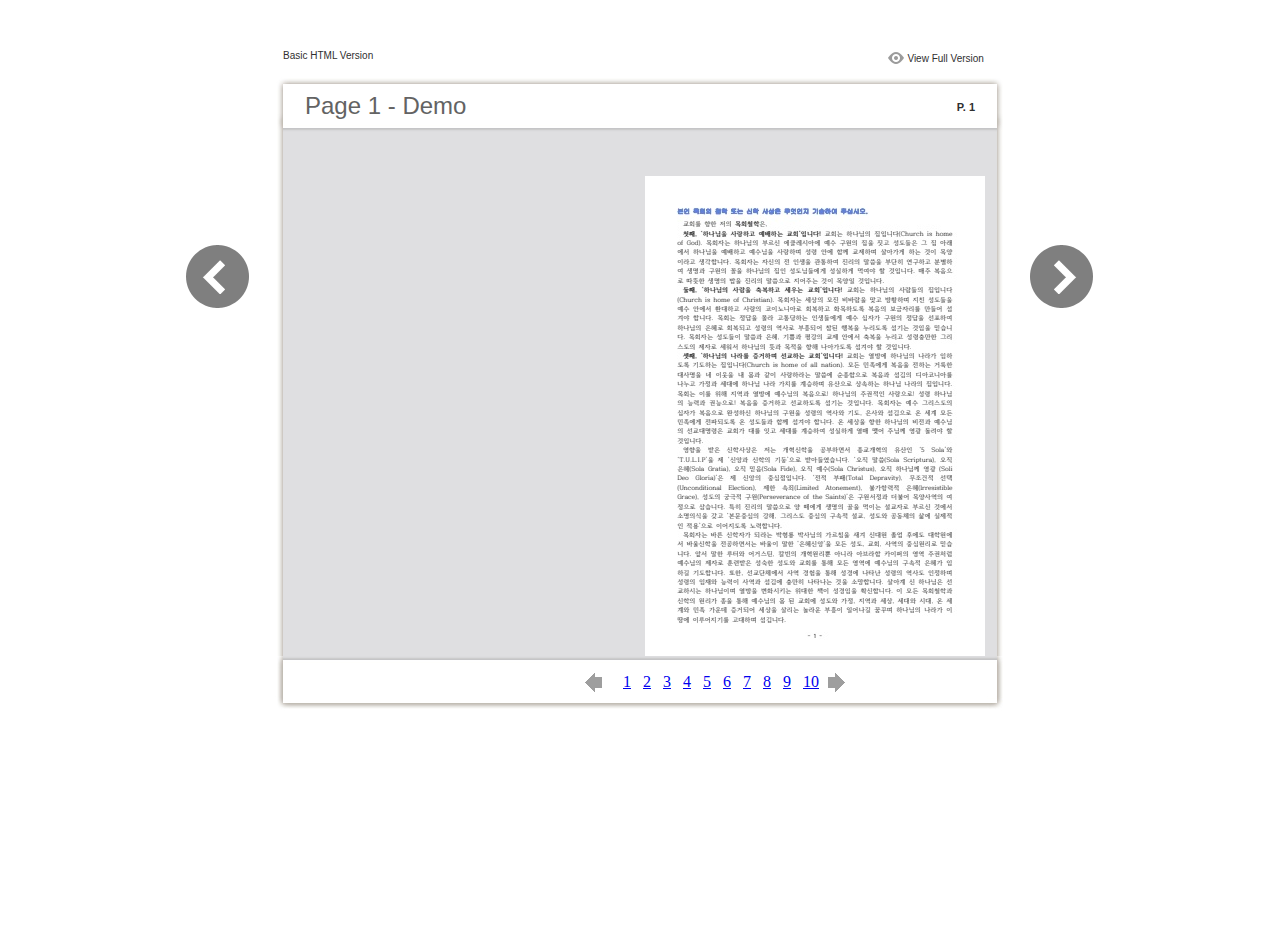
<file: invitaion/files/basic-html/page1.html>
<html xmlns="http://www.w3.org/1999/xhtml"><head>
        <meta http-equiv="Content-Type" content="text/html; charset=utf-8">
        <meta name="description" content="${meta.description}">
        <meta name="keywords" content="${meta.keywords}">
        <title>Page 1 - Demo</title>
<style type="text/css">
<!--
body {
	margin-left: 0px;
	margin-top: 0px;
	margin-right: 0px;
	margin-bottom: 0px;
}
  
#container {margin:50px auto;padding:0px;width:910px;}
#left-button{ width:90px; height:100%;float:left }
#middle{ width:730px; margin:0px; float: left;}
#right-button{ width:90px; float:left;}
html, body, div, ul, li, dl, dt, dd, h1, h2, h3, h4, h5, h6, form, input, dd,select, button, textarea, iframe, table, th, td { margin: 0; padding: 0; }
img { border: 0 none; displayblock}
span,ul,li,image{ padding:0px; margin:0px; list-style:none;}
#top-title{ width:714px; margin-bottom:10px; float:left; padding:0px 8px}
#top-title2{ width:320px;  float:right;}
#content{ width: 730px; float:left;}
#content-top{ width:730px; background-image:url(images/top_bg.jpg); height:56px; background-repeat:no-repeat; float:left;}
#content-top1{ width:70%; padding:16px 0px 0px 30px; font-family:Arial, Helvetica, sans-serif; font-size:24px; color:#636363;float:left;}
#content-top2{ width:60px; float:right; padding:25px 30px 0px 0px;font-family:Arial, Helvetica, sans-serif; font-size:11px; color:#2f2f2f; font-weight:bold; text-align:right}
#content-middle{ width:730px; background-image:url(images/middle_bg.jpg); background-repeat:repeat-y;float:left;}
#content-middle1{ width:475px; padding:25px 0px 25px 35px; font-family:Arial, Helvetica, sans-serif; font-size:12px; color:#636363; line-height:150%;float:left;direction:${css.direction}}
#content-middle2{  padding:7px; float:right; margin:25px 35px 0px 0px; border:solid 1px #c8c8c9; background-color:#FFF; text-align:center}
#content-bottom{ width:730px; background-image:url(images/bottom_bg.jpg); background-repeat:no-repeat; height:58px;float:left;}
#content-bottom2{ width:110px; height:42px; margin:0px auto; padding-top:4px;}
#input{ width:58px; height:20px; background-color:#FFF; border:solid 1px #dfdfe0; color:#636363; text-align:center; font-size:11px;}
.font1{ font-family:Arial, Helvetica, sans-serif; font-size:10px; color:#2f2f2f;}
.font1 a:link{
	text-decoration: none;
    color:#2f2f2f;

}
.font1 a:visited{
	text-decoration: none;
    color:#2f2f2f;
	
}
.font1 a:hover{
	color: #2f2f2f;
	text-decoration: underline;
}

.text-container {
padding: 20px;
color: #333;
margin-top: 24px;
line-height: 22px;
border-top-left-radius: 3px;
border-top-right-radius: 3px;
}

.use-as-video {
float: right;
padding-left: 20px;
}
.cc-float-fix:before, .cc-float-fix:after {
content: "";
line-height: 0;
height: 0;
width: 0;
display: block;
visibility: hidden;
}
.use-as-video-img {
cursor: pointer;
position: relative;
width: 320px;
height: 180px;
}
.use-as-video-title {
font-size: 15px;
font-weight: bold;
color: #000000;
padding-bottom: 5px;
}

-->
</style>
<script type="text/javascript">
<!--
function MM_preloadImages() { //v3.0
  var d=document; if(d.images){ if(!d.MM_p) d.MM_p=new Array();
    var i,j=d.MM_p.length,a=MM_preloadImages.arguments; for(i=0; i<a.length; i++)
    if (a[i].indexOf("#")!=0){ d.MM_p[j]=new Image; d.MM_p[j++].src=a[i];}}
}

function MM_swapImgRestore() { //v3.0
  var i,x,a=document.MM_sr; for(i=0;a&&i<a.length&&(x=a[i])&&x.oSrc;i++) x.src=x.oSrc;
}

function MM_findObj(n, d) { //v4.01
  var p,i,x;  if(!d) d=document; if((p=n.indexOf("?"))>0&&parent.frames.length) {
    d=parent.frames[n.substring(p+1)].document; n=n.substring(0,p);}
  if(!(x=d[n])&&d.all) x=d.all[n]; for (i=0;!x&&i<d.forms.length;i++) x=d.forms[i][n];
  for(i=0;!x&&d.layers&&i<d.layers.length;i++) x=MM_findObj(n,d.layers[i].document);
  if(!x && d.getElementById) x=d.getElementById(n); return x;
}

function MM_swapImage() { //v3.0
  var i,j=0,x,a=MM_swapImage.arguments; document.MM_sr=new Array; for(i=0;i<(a.length-2);i+=3)
   if ((x=MM_findObj(a[i]))!=null){document.MM_sr[j++]=x; if(!x.oSrc) x.oSrc=x.src; x.src=a[i+2];}
}
//-->
</script>
</head>

<body onload="MM_preloadImages('images/next2.png','images/previous2.png')">
<div id="container">
<div id="left-button">
  <p>&nbsp;</p>
  <p>&nbsp;</p>
  <p>&nbsp;</p>
  <p>&nbsp;</p>
  <p>&nbsp;</p>
  <p><a href="page0.html"><img src="images/previous_big.png" width="90" height="80" /></a></p>
</div>
<div id="middle">
  <div id="top-title"><span class="font1">Basic HTML Version</span>
    <div id="top-title2">
      <table width="100%" border="0" align="right" cellpadding="0" cellspacing="0">
        <tr>
        	<td width="66%"> </td>
          <td width="35%" style="display:none" align="right"><img src="images/content.png" width="19" height="16" /></td>
          <td width="31%" style="display:none" class="font1"><a href="${body.tocURL}">Table of Contents</a></td>
          <td width="6%"><img src="images/view.png" width="19" height="16" /></td>
          <td width="28%" class="font1"><a href="../../index.html#p=1">View Full Version</a></td>
        </tr>
      </table>
    </div>
  </div>
  <div id="content">
     <div id="content-top">
        <div id="content-top1">Page 1 - Demo</div>
        <div id="content-top2">P. 1</div>
     </div>
     <div id="content-middle">
      <div class="text-container">
          <div class="use-as-video cc-float-fix">
            <a style="text-decoration: none;" href="../../index.html#p=1"><img src="../thumb/1.jpg" /></a>
          </div>
          <p class="use-as-video-title"></p>
          <pre style="word-break:break-all;"><code><p class="use-as-video-title"></p>
                                <pre style="white-space:pre-line"><code>
                                    
                                </code></pre></code></pre>
     	</div>
    
     </div>
     <div id="content-bottom">
       <div id="content-bottom2">
         <table width="110" border="0" cellspacing="0" cellpadding="0">
           <tr>
             <td width="22%" height="44"><a href="page0.html"><img src="images/previous.png" width="26" height="19" id="Image2" onmouseover="MM_swapImage('Image2','','images/previous2.png',1)" onmouseout="MM_swapImgRestore()" /></a></td>
             <td width="43%">
             	&nbsp;&nbsp;&nbsp;<a href="page1.html">1</a>&nbsp;&nbsp;&nbsp;<a href="page2.html">2</a>&nbsp;&nbsp;&nbsp;<a href="page3.html">3</a>&nbsp;&nbsp;&nbsp;<a href="page4.html">4</a>&nbsp;&nbsp;&nbsp;<a href="page5.html">5</a>&nbsp;&nbsp;&nbsp;<a href="page6.html">6</a>&nbsp;&nbsp;&nbsp;<a href="page7.html">7</a>&nbsp;&nbsp;&nbsp;<a href="page8.html">8</a>&nbsp;&nbsp;&nbsp;<a href="page9.html">9</a>&nbsp;&nbsp;&nbsp;<a href="page10.html">10</a>
             </td>
             <td width="35%"><a href="page2.html"><img src="images/next.png" width="26" height="19" id="Image1" onmouseover="MM_swapImage('Image1','','images/next2.png',1)" onmouseout="MM_swapImgRestore()" /></a></td>
           </tr>
         </table>
       </div>
     </div>
  </div>
</div>
<div id="right-button">
  <p>&nbsp;</p>
  <p>&nbsp;</p>
  <p>&nbsp;</p>
  <p>&nbsp;</p>
  <p>&nbsp;</p>
  <p><a href="page2.html"><img src="images/next_big.png" width="90" height="80" /></a></p>
</div>


</div>
</body>
</html>
</file>
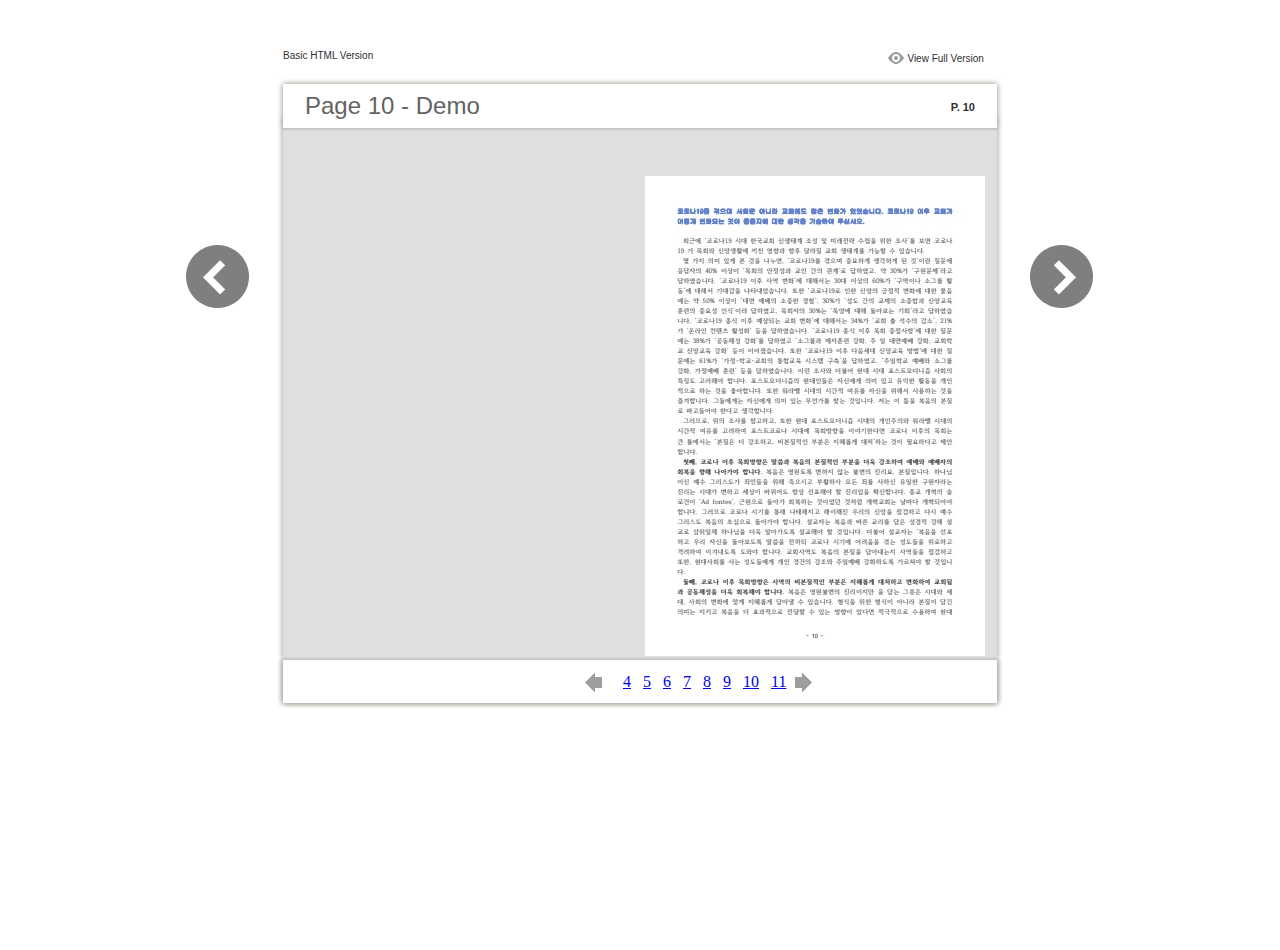
<file: invitaion/files/basic-html/page10.html>
<html xmlns="http://www.w3.org/1999/xhtml"><head>
        <meta http-equiv="Content-Type" content="text/html; charset=utf-8">
        <meta name="description" content="${meta.description}">
        <meta name="keywords" content="${meta.keywords}">
        <title>Page 10 - Demo</title>
<style type="text/css">
<!--
body {
	margin-left: 0px;
	margin-top: 0px;
	margin-right: 0px;
	margin-bottom: 0px;
}
  
#container {margin:50px auto;padding:0px;width:910px;}
#left-button{ width:90px; height:100%;float:left }
#middle{ width:730px; margin:0px; float: left;}
#right-button{ width:90px; float:left;}
html, body, div, ul, li, dl, dt, dd, h1, h2, h3, h4, h5, h6, form, input, dd,select, button, textarea, iframe, table, th, td { margin: 0; padding: 0; }
img { border: 0 none; displayblock}
span,ul,li,image{ padding:0px; margin:0px; list-style:none;}
#top-title{ width:714px; margin-bottom:10px; float:left; padding:0px 8px}
#top-title2{ width:320px;  float:right;}
#content{ width: 730px; float:left;}
#content-top{ width:730px; background-image:url(images/top_bg.jpg); height:56px; background-repeat:no-repeat; float:left;}
#content-top1{ width:70%; padding:16px 0px 0px 30px; font-family:Arial, Helvetica, sans-serif; font-size:24px; color:#636363;float:left;}
#content-top2{ width:60px; float:right; padding:25px 30px 0px 0px;font-family:Arial, Helvetica, sans-serif; font-size:11px; color:#2f2f2f; font-weight:bold; text-align:right}
#content-middle{ width:730px; background-image:url(images/middle_bg.jpg); background-repeat:repeat-y;float:left;}
#content-middle1{ width:475px; padding:25px 0px 25px 35px; font-family:Arial, Helvetica, sans-serif; font-size:12px; color:#636363; line-height:150%;float:left;direction:${css.direction}}
#content-middle2{  padding:7px; float:right; margin:25px 35px 0px 0px; border:solid 1px #c8c8c9; background-color:#FFF; text-align:center}
#content-bottom{ width:730px; background-image:url(images/bottom_bg.jpg); background-repeat:no-repeat; height:58px;float:left;}
#content-bottom2{ width:110px; height:42px; margin:0px auto; padding-top:4px;}
#input{ width:58px; height:20px; background-color:#FFF; border:solid 1px #dfdfe0; color:#636363; text-align:center; font-size:11px;}
.font1{ font-family:Arial, Helvetica, sans-serif; font-size:10px; color:#2f2f2f;}
.font1 a:link{
	text-decoration: none;
    color:#2f2f2f;

}
.font1 a:visited{
	text-decoration: none;
    color:#2f2f2f;
	
}
.font1 a:hover{
	color: #2f2f2f;
	text-decoration: underline;
}

.text-container {
padding: 20px;
color: #333;
margin-top: 24px;
line-height: 22px;
border-top-left-radius: 3px;
border-top-right-radius: 3px;
}

.use-as-video {
float: right;
padding-left: 20px;
}
.cc-float-fix:before, .cc-float-fix:after {
content: "";
line-height: 0;
height: 0;
width: 0;
display: block;
visibility: hidden;
}
.use-as-video-img {
cursor: pointer;
position: relative;
width: 320px;
height: 180px;
}
.use-as-video-title {
font-size: 15px;
font-weight: bold;
color: #000000;
padding-bottom: 5px;
}

-->
</style>
<script type="text/javascript">
<!--
function MM_preloadImages() { //v3.0
  var d=document; if(d.images){ if(!d.MM_p) d.MM_p=new Array();
    var i,j=d.MM_p.length,a=MM_preloadImages.arguments; for(i=0; i<a.length; i++)
    if (a[i].indexOf("#")!=0){ d.MM_p[j]=new Image; d.MM_p[j++].src=a[i];}}
}

function MM_swapImgRestore() { //v3.0
  var i,x,a=document.MM_sr; for(i=0;a&&i<a.length&&(x=a[i])&&x.oSrc;i++) x.src=x.oSrc;
}

function MM_findObj(n, d) { //v4.01
  var p,i,x;  if(!d) d=document; if((p=n.indexOf("?"))>0&&parent.frames.length) {
    d=parent.frames[n.substring(p+1)].document; n=n.substring(0,p);}
  if(!(x=d[n])&&d.all) x=d.all[n]; for (i=0;!x&&i<d.forms.length;i++) x=d.forms[i][n];
  for(i=0;!x&&d.layers&&i<d.layers.length;i++) x=MM_findObj(n,d.layers[i].document);
  if(!x && d.getElementById) x=d.getElementById(n); return x;
}

function MM_swapImage() { //v3.0
  var i,j=0,x,a=MM_swapImage.arguments; document.MM_sr=new Array; for(i=0;i<(a.length-2);i+=3)
   if ((x=MM_findObj(a[i]))!=null){document.MM_sr[j++]=x; if(!x.oSrc) x.oSrc=x.src; x.src=a[i+2];}
}
//-->
</script>
</head>

<body onload="MM_preloadImages('images/next2.png','images/previous2.png')">
<div id="container">
<div id="left-button">
  <p>&nbsp;</p>
  <p>&nbsp;</p>
  <p>&nbsp;</p>
  <p>&nbsp;</p>
  <p>&nbsp;</p>
  <p><a href="page9.html"><img src="images/previous_big.png" width="90" height="80" /></a></p>
</div>
<div id="middle">
  <div id="top-title"><span class="font1">Basic HTML Version</span>
    <div id="top-title2">
      <table width="100%" border="0" align="right" cellpadding="0" cellspacing="0">
        <tr>
        	<td width="66%"> </td>
          <td width="35%" style="display:none" align="right"><img src="images/content.png" width="19" height="16" /></td>
          <td width="31%" style="display:none" class="font1"><a href="${body.tocURL}">Table of Contents</a></td>
          <td width="6%"><img src="images/view.png" width="19" height="16" /></td>
          <td width="28%" class="font1"><a href="../../index.html#p=10">View Full Version</a></td>
        </tr>
      </table>
    </div>
  </div>
  <div id="content">
     <div id="content-top">
        <div id="content-top1">Page 10 - Demo</div>
        <div id="content-top2">P. 10</div>
     </div>
     <div id="content-middle">
      <div class="text-container">
          <div class="use-as-video cc-float-fix">
            <a style="text-decoration: none;" href="../../index.html#p=10"><img src="../thumb/10.jpg" /></a>
          </div>
          <p class="use-as-video-title"></p>
          <pre style="word-break:break-all;"><code><p class="use-as-video-title"></p>
                                <pre style="white-space:pre-line"><code>
                                    
                                </code></pre></code></pre>
     	</div>
    
     </div>
     <div id="content-bottom">
       <div id="content-bottom2">
         <table width="110" border="0" cellspacing="0" cellpadding="0">
           <tr>
             <td width="22%" height="44"><a href="page9.html"><img src="images/previous.png" width="26" height="19" id="Image2" onmouseover="MM_swapImage('Image2','','images/previous2.png',1)" onmouseout="MM_swapImgRestore()" /></a></td>
             <td width="43%">
             	&nbsp;&nbsp;&nbsp;<a href="page4.html">4</a>&nbsp;&nbsp;&nbsp;<a href="page5.html">5</a>&nbsp;&nbsp;&nbsp;<a href="page6.html">6</a>&nbsp;&nbsp;&nbsp;<a href="page7.html">7</a>&nbsp;&nbsp;&nbsp;<a href="page8.html">8</a>&nbsp;&nbsp;&nbsp;<a href="page9.html">9</a>&nbsp;&nbsp;&nbsp;<a href="page10.html">10</a>&nbsp;&nbsp;&nbsp;<a href="page11.html">11</a>
             </td>
             <td width="35%"><a href="page11.html"><img src="images/next.png" width="26" height="19" id="Image1" onmouseover="MM_swapImage('Image1','','images/next2.png',1)" onmouseout="MM_swapImgRestore()" /></a></td>
           </tr>
         </table>
       </div>
     </div>
  </div>
</div>
<div id="right-button">
  <p>&nbsp;</p>
  <p>&nbsp;</p>
  <p>&nbsp;</p>
  <p>&nbsp;</p>
  <p>&nbsp;</p>
  <p><a href="page11.html"><img src="images/next_big.png" width="90" height="80" /></a></p>
</div>


</div>
</body>
</html>
</file>
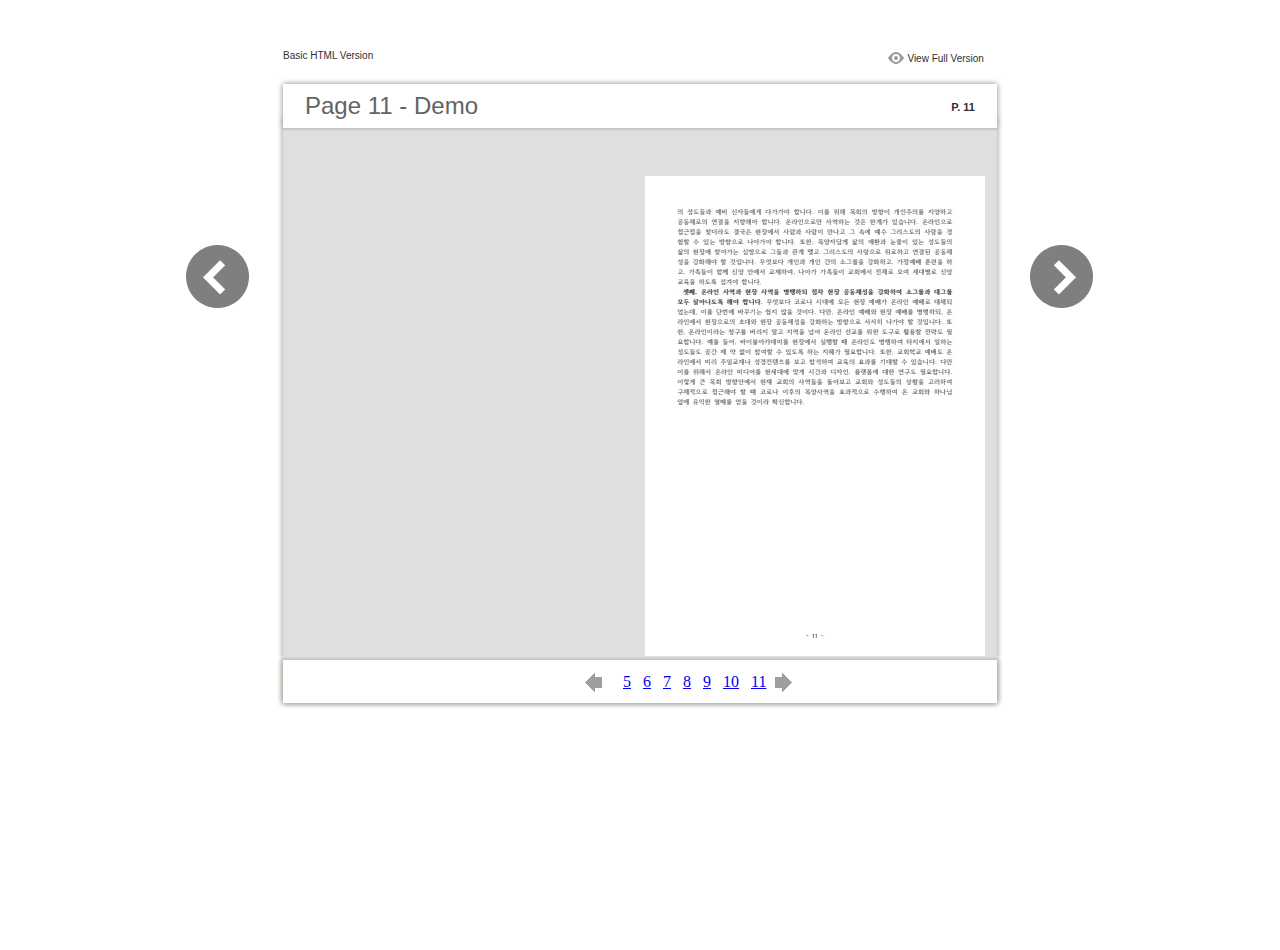
<file: invitaion/files/basic-html/page11.html>
<html xmlns="http://www.w3.org/1999/xhtml"><head>
        <meta http-equiv="Content-Type" content="text/html; charset=utf-8">
        <meta name="description" content="${meta.description}">
        <meta name="keywords" content="${meta.keywords}">
        <title>Page 11 - Demo</title>
<style type="text/css">
<!--
body {
	margin-left: 0px;
	margin-top: 0px;
	margin-right: 0px;
	margin-bottom: 0px;
}
  
#container {margin:50px auto;padding:0px;width:910px;}
#left-button{ width:90px; height:100%;float:left }
#middle{ width:730px; margin:0px; float: left;}
#right-button{ width:90px; float:left;}
html, body, div, ul, li, dl, dt, dd, h1, h2, h3, h4, h5, h6, form, input, dd,select, button, textarea, iframe, table, th, td { margin: 0; padding: 0; }
img { border: 0 none; displayblock}
span,ul,li,image{ padding:0px; margin:0px; list-style:none;}
#top-title{ width:714px; margin-bottom:10px; float:left; padding:0px 8px}
#top-title2{ width:320px;  float:right;}
#content{ width: 730px; float:left;}
#content-top{ width:730px; background-image:url(images/top_bg.jpg); height:56px; background-repeat:no-repeat; float:left;}
#content-top1{ width:70%; padding:16px 0px 0px 30px; font-family:Arial, Helvetica, sans-serif; font-size:24px; color:#636363;float:left;}
#content-top2{ width:60px; float:right; padding:25px 30px 0px 0px;font-family:Arial, Helvetica, sans-serif; font-size:11px; color:#2f2f2f; font-weight:bold; text-align:right}
#content-middle{ width:730px; background-image:url(images/middle_bg.jpg); background-repeat:repeat-y;float:left;}
#content-middle1{ width:475px; padding:25px 0px 25px 35px; font-family:Arial, Helvetica, sans-serif; font-size:12px; color:#636363; line-height:150%;float:left;direction:${css.direction}}
#content-middle2{  padding:7px; float:right; margin:25px 35px 0px 0px; border:solid 1px #c8c8c9; background-color:#FFF; text-align:center}
#content-bottom{ width:730px; background-image:url(images/bottom_bg.jpg); background-repeat:no-repeat; height:58px;float:left;}
#content-bottom2{ width:110px; height:42px; margin:0px auto; padding-top:4px;}
#input{ width:58px; height:20px; background-color:#FFF; border:solid 1px #dfdfe0; color:#636363; text-align:center; font-size:11px;}
.font1{ font-family:Arial, Helvetica, sans-serif; font-size:10px; color:#2f2f2f;}
.font1 a:link{
	text-decoration: none;
    color:#2f2f2f;

}
.font1 a:visited{
	text-decoration: none;
    color:#2f2f2f;
	
}
.font1 a:hover{
	color: #2f2f2f;
	text-decoration: underline;
}

.text-container {
padding: 20px;
color: #333;
margin-top: 24px;
line-height: 22px;
border-top-left-radius: 3px;
border-top-right-radius: 3px;
}

.use-as-video {
float: right;
padding-left: 20px;
}
.cc-float-fix:before, .cc-float-fix:after {
content: "";
line-height: 0;
height: 0;
width: 0;
display: block;
visibility: hidden;
}
.use-as-video-img {
cursor: pointer;
position: relative;
width: 320px;
height: 180px;
}
.use-as-video-title {
font-size: 15px;
font-weight: bold;
color: #000000;
padding-bottom: 5px;
}

-->
</style>
<script type="text/javascript">
<!--
function MM_preloadImages() { //v3.0
  var d=document; if(d.images){ if(!d.MM_p) d.MM_p=new Array();
    var i,j=d.MM_p.length,a=MM_preloadImages.arguments; for(i=0; i<a.length; i++)
    if (a[i].indexOf("#")!=0){ d.MM_p[j]=new Image; d.MM_p[j++].src=a[i];}}
}

function MM_swapImgRestore() { //v3.0
  var i,x,a=document.MM_sr; for(i=0;a&&i<a.length&&(x=a[i])&&x.oSrc;i++) x.src=x.oSrc;
}

function MM_findObj(n, d) { //v4.01
  var p,i,x;  if(!d) d=document; if((p=n.indexOf("?"))>0&&parent.frames.length) {
    d=parent.frames[n.substring(p+1)].document; n=n.substring(0,p);}
  if(!(x=d[n])&&d.all) x=d.all[n]; for (i=0;!x&&i<d.forms.length;i++) x=d.forms[i][n];
  for(i=0;!x&&d.layers&&i<d.layers.length;i++) x=MM_findObj(n,d.layers[i].document);
  if(!x && d.getElementById) x=d.getElementById(n); return x;
}

function MM_swapImage() { //v3.0
  var i,j=0,x,a=MM_swapImage.arguments; document.MM_sr=new Array; for(i=0;i<(a.length-2);i+=3)
   if ((x=MM_findObj(a[i]))!=null){document.MM_sr[j++]=x; if(!x.oSrc) x.oSrc=x.src; x.src=a[i+2];}
}
//-->
</script>
</head>

<body onload="MM_preloadImages('images/next2.png','images/previous2.png')">
<div id="container">
<div id="left-button">
  <p>&nbsp;</p>
  <p>&nbsp;</p>
  <p>&nbsp;</p>
  <p>&nbsp;</p>
  <p>&nbsp;</p>
  <p><a href="page10.html"><img src="images/previous_big.png" width="90" height="80" /></a></p>
</div>
<div id="middle">
  <div id="top-title"><span class="font1">Basic HTML Version</span>
    <div id="top-title2">
      <table width="100%" border="0" align="right" cellpadding="0" cellspacing="0">
        <tr>
        	<td width="66%"> </td>
          <td width="35%" style="display:none" align="right"><img src="images/content.png" width="19" height="16" /></td>
          <td width="31%" style="display:none" class="font1"><a href="${body.tocURL}">Table of Contents</a></td>
          <td width="6%"><img src="images/view.png" width="19" height="16" /></td>
          <td width="28%" class="font1"><a href="../../index.html#p=11">View Full Version</a></td>
        </tr>
      </table>
    </div>
  </div>
  <div id="content">
     <div id="content-top">
        <div id="content-top1">Page 11 - Demo</div>
        <div id="content-top2">P. 11</div>
     </div>
     <div id="content-middle">
      <div class="text-container">
          <div class="use-as-video cc-float-fix">
            <a style="text-decoration: none;" href="../../index.html#p=11"><img src="../thumb/11.jpg" /></a>
          </div>
          <p class="use-as-video-title"></p>
          <pre style="word-break:break-all;"><code><p class="use-as-video-title"></p>
                                <pre style="white-space:pre-line"><code>
                                    
                                </code></pre></code></pre>
     	</div>
    
     </div>
     <div id="content-bottom">
       <div id="content-bottom2">
         <table width="110" border="0" cellspacing="0" cellpadding="0">
           <tr>
             <td width="22%" height="44"><a href="page10.html"><img src="images/previous.png" width="26" height="19" id="Image2" onmouseover="MM_swapImage('Image2','','images/previous2.png',1)" onmouseout="MM_swapImgRestore()" /></a></td>
             <td width="43%">
             	&nbsp;&nbsp;&nbsp;<a href="page5.html">5</a>&nbsp;&nbsp;&nbsp;<a href="page6.html">6</a>&nbsp;&nbsp;&nbsp;<a href="page7.html">7</a>&nbsp;&nbsp;&nbsp;<a href="page8.html">8</a>&nbsp;&nbsp;&nbsp;<a href="page9.html">9</a>&nbsp;&nbsp;&nbsp;<a href="page10.html">10</a>&nbsp;&nbsp;&nbsp;<a href="page11.html">11</a>
             </td>
             <td width="35%"><a href="page12.html"><img src="images/next.png" width="26" height="19" id="Image1" onmouseover="MM_swapImage('Image1','','images/next2.png',1)" onmouseout="MM_swapImgRestore()" /></a></td>
           </tr>
         </table>
       </div>
     </div>
  </div>
</div>
<div id="right-button">
  <p>&nbsp;</p>
  <p>&nbsp;</p>
  <p>&nbsp;</p>
  <p>&nbsp;</p>
  <p>&nbsp;</p>
  <p><a href="page12.html"><img src="images/next_big.png" width="90" height="80" /></a></p>
</div>


</div>
</body>
</html>
</file>
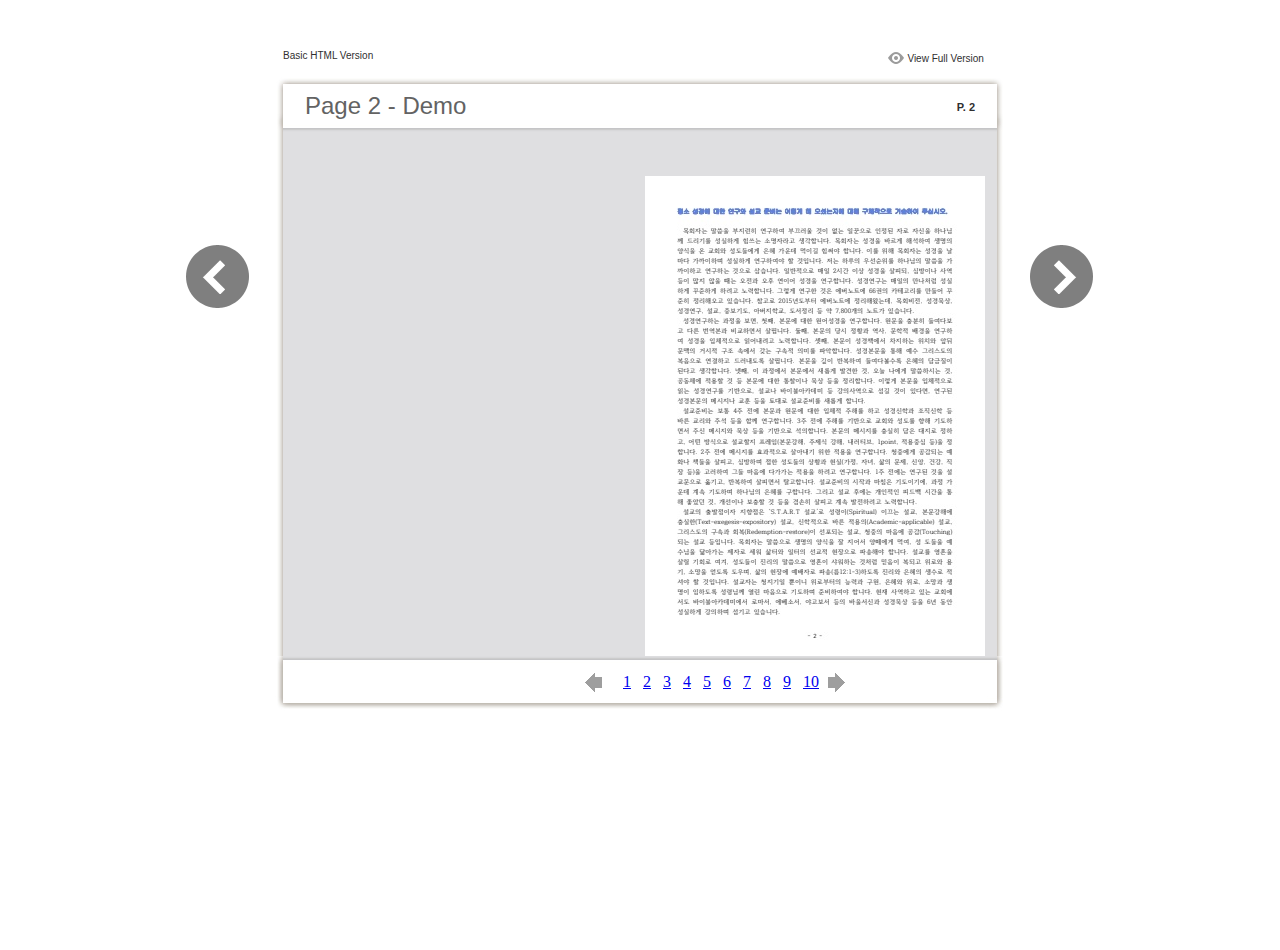
<file: invitaion/files/basic-html/page2.html>
<html xmlns="http://www.w3.org/1999/xhtml"><head>
        <meta http-equiv="Content-Type" content="text/html; charset=utf-8">
        <meta name="description" content="${meta.description}">
        <meta name="keywords" content="${meta.keywords}">
        <title>Page 2 - Demo</title>
<style type="text/css">
<!--
body {
	margin-left: 0px;
	margin-top: 0px;
	margin-right: 0px;
	margin-bottom: 0px;
}
  
#container {margin:50px auto;padding:0px;width:910px;}
#left-button{ width:90px; height:100%;float:left }
#middle{ width:730px; margin:0px; float: left;}
#right-button{ width:90px; float:left;}
html, body, div, ul, li, dl, dt, dd, h1, h2, h3, h4, h5, h6, form, input, dd,select, button, textarea, iframe, table, th, td { margin: 0; padding: 0; }
img { border: 0 none; displayblock}
span,ul,li,image{ padding:0px; margin:0px; list-style:none;}
#top-title{ width:714px; margin-bottom:10px; float:left; padding:0px 8px}
#top-title2{ width:320px;  float:right;}
#content{ width: 730px; float:left;}
#content-top{ width:730px; background-image:url(images/top_bg.jpg); height:56px; background-repeat:no-repeat; float:left;}
#content-top1{ width:70%; padding:16px 0px 0px 30px; font-family:Arial, Helvetica, sans-serif; font-size:24px; color:#636363;float:left;}
#content-top2{ width:60px; float:right; padding:25px 30px 0px 0px;font-family:Arial, Helvetica, sans-serif; font-size:11px; color:#2f2f2f; font-weight:bold; text-align:right}
#content-middle{ width:730px; background-image:url(images/middle_bg.jpg); background-repeat:repeat-y;float:left;}
#content-middle1{ width:475px; padding:25px 0px 25px 35px; font-family:Arial, Helvetica, sans-serif; font-size:12px; color:#636363; line-height:150%;float:left;direction:${css.direction}}
#content-middle2{  padding:7px; float:right; margin:25px 35px 0px 0px; border:solid 1px #c8c8c9; background-color:#FFF; text-align:center}
#content-bottom{ width:730px; background-image:url(images/bottom_bg.jpg); background-repeat:no-repeat; height:58px;float:left;}
#content-bottom2{ width:110px; height:42px; margin:0px auto; padding-top:4px;}
#input{ width:58px; height:20px; background-color:#FFF; border:solid 1px #dfdfe0; color:#636363; text-align:center; font-size:11px;}
.font1{ font-family:Arial, Helvetica, sans-serif; font-size:10px; color:#2f2f2f;}
.font1 a:link{
	text-decoration: none;
    color:#2f2f2f;

}
.font1 a:visited{
	text-decoration: none;
    color:#2f2f2f;
	
}
.font1 a:hover{
	color: #2f2f2f;
	text-decoration: underline;
}

.text-container {
padding: 20px;
color: #333;
margin-top: 24px;
line-height: 22px;
border-top-left-radius: 3px;
border-top-right-radius: 3px;
}

.use-as-video {
float: right;
padding-left: 20px;
}
.cc-float-fix:before, .cc-float-fix:after {
content: "";
line-height: 0;
height: 0;
width: 0;
display: block;
visibility: hidden;
}
.use-as-video-img {
cursor: pointer;
position: relative;
width: 320px;
height: 180px;
}
.use-as-video-title {
font-size: 15px;
font-weight: bold;
color: #000000;
padding-bottom: 5px;
}

-->
</style>
<script type="text/javascript">
<!--
function MM_preloadImages() { //v3.0
  var d=document; if(d.images){ if(!d.MM_p) d.MM_p=new Array();
    var i,j=d.MM_p.length,a=MM_preloadImages.arguments; for(i=0; i<a.length; i++)
    if (a[i].indexOf("#")!=0){ d.MM_p[j]=new Image; d.MM_p[j++].src=a[i];}}
}

function MM_swapImgRestore() { //v3.0
  var i,x,a=document.MM_sr; for(i=0;a&&i<a.length&&(x=a[i])&&x.oSrc;i++) x.src=x.oSrc;
}

function MM_findObj(n, d) { //v4.01
  var p,i,x;  if(!d) d=document; if((p=n.indexOf("?"))>0&&parent.frames.length) {
    d=parent.frames[n.substring(p+1)].document; n=n.substring(0,p);}
  if(!(x=d[n])&&d.all) x=d.all[n]; for (i=0;!x&&i<d.forms.length;i++) x=d.forms[i][n];
  for(i=0;!x&&d.layers&&i<d.layers.length;i++) x=MM_findObj(n,d.layers[i].document);
  if(!x && d.getElementById) x=d.getElementById(n); return x;
}

function MM_swapImage() { //v3.0
  var i,j=0,x,a=MM_swapImage.arguments; document.MM_sr=new Array; for(i=0;i<(a.length-2);i+=3)
   if ((x=MM_findObj(a[i]))!=null){document.MM_sr[j++]=x; if(!x.oSrc) x.oSrc=x.src; x.src=a[i+2];}
}
//-->
</script>
</head>

<body onload="MM_preloadImages('images/next2.png','images/previous2.png')">
<div id="container">
<div id="left-button">
  <p>&nbsp;</p>
  <p>&nbsp;</p>
  <p>&nbsp;</p>
  <p>&nbsp;</p>
  <p>&nbsp;</p>
  <p><a href="page1.html"><img src="images/previous_big.png" width="90" height="80" /></a></p>
</div>
<div id="middle">
  <div id="top-title"><span class="font1">Basic HTML Version</span>
    <div id="top-title2">
      <table width="100%" border="0" align="right" cellpadding="0" cellspacing="0">
        <tr>
        	<td width="66%"> </td>
          <td width="35%" style="display:none" align="right"><img src="images/content.png" width="19" height="16" /></td>
          <td width="31%" style="display:none" class="font1"><a href="${body.tocURL}">Table of Contents</a></td>
          <td width="6%"><img src="images/view.png" width="19" height="16" /></td>
          <td width="28%" class="font1"><a href="../../index.html#p=2">View Full Version</a></td>
        </tr>
      </table>
    </div>
  </div>
  <div id="content">
     <div id="content-top">
        <div id="content-top1">Page 2 - Demo</div>
        <div id="content-top2">P. 2</div>
     </div>
     <div id="content-middle">
      <div class="text-container">
          <div class="use-as-video cc-float-fix">
            <a style="text-decoration: none;" href="../../index.html#p=2"><img src="../thumb/2.jpg" /></a>
          </div>
          <p class="use-as-video-title"></p>
          <pre style="word-break:break-all;"><code><p class="use-as-video-title"></p>
                                <pre style="white-space:pre-line"><code>
                                    
                                </code></pre></code></pre>
     	</div>
    
     </div>
     <div id="content-bottom">
       <div id="content-bottom2">
         <table width="110" border="0" cellspacing="0" cellpadding="0">
           <tr>
             <td width="22%" height="44"><a href="page1.html"><img src="images/previous.png" width="26" height="19" id="Image2" onmouseover="MM_swapImage('Image2','','images/previous2.png',1)" onmouseout="MM_swapImgRestore()" /></a></td>
             <td width="43%">
             	&nbsp;&nbsp;&nbsp;<a href="page1.html">1</a>&nbsp;&nbsp;&nbsp;<a href="page2.html">2</a>&nbsp;&nbsp;&nbsp;<a href="page3.html">3</a>&nbsp;&nbsp;&nbsp;<a href="page4.html">4</a>&nbsp;&nbsp;&nbsp;<a href="page5.html">5</a>&nbsp;&nbsp;&nbsp;<a href="page6.html">6</a>&nbsp;&nbsp;&nbsp;<a href="page7.html">7</a>&nbsp;&nbsp;&nbsp;<a href="page8.html">8</a>&nbsp;&nbsp;&nbsp;<a href="page9.html">9</a>&nbsp;&nbsp;&nbsp;<a href="page10.html">10</a>
             </td>
             <td width="35%"><a href="page3.html"><img src="images/next.png" width="26" height="19" id="Image1" onmouseover="MM_swapImage('Image1','','images/next2.png',1)" onmouseout="MM_swapImgRestore()" /></a></td>
           </tr>
         </table>
       </div>
     </div>
  </div>
</div>
<div id="right-button">
  <p>&nbsp;</p>
  <p>&nbsp;</p>
  <p>&nbsp;</p>
  <p>&nbsp;</p>
  <p>&nbsp;</p>
  <p><a href="page3.html"><img src="images/next_big.png" width="90" height="80" /></a></p>
</div>


</div>
</body>
</html>
</file>
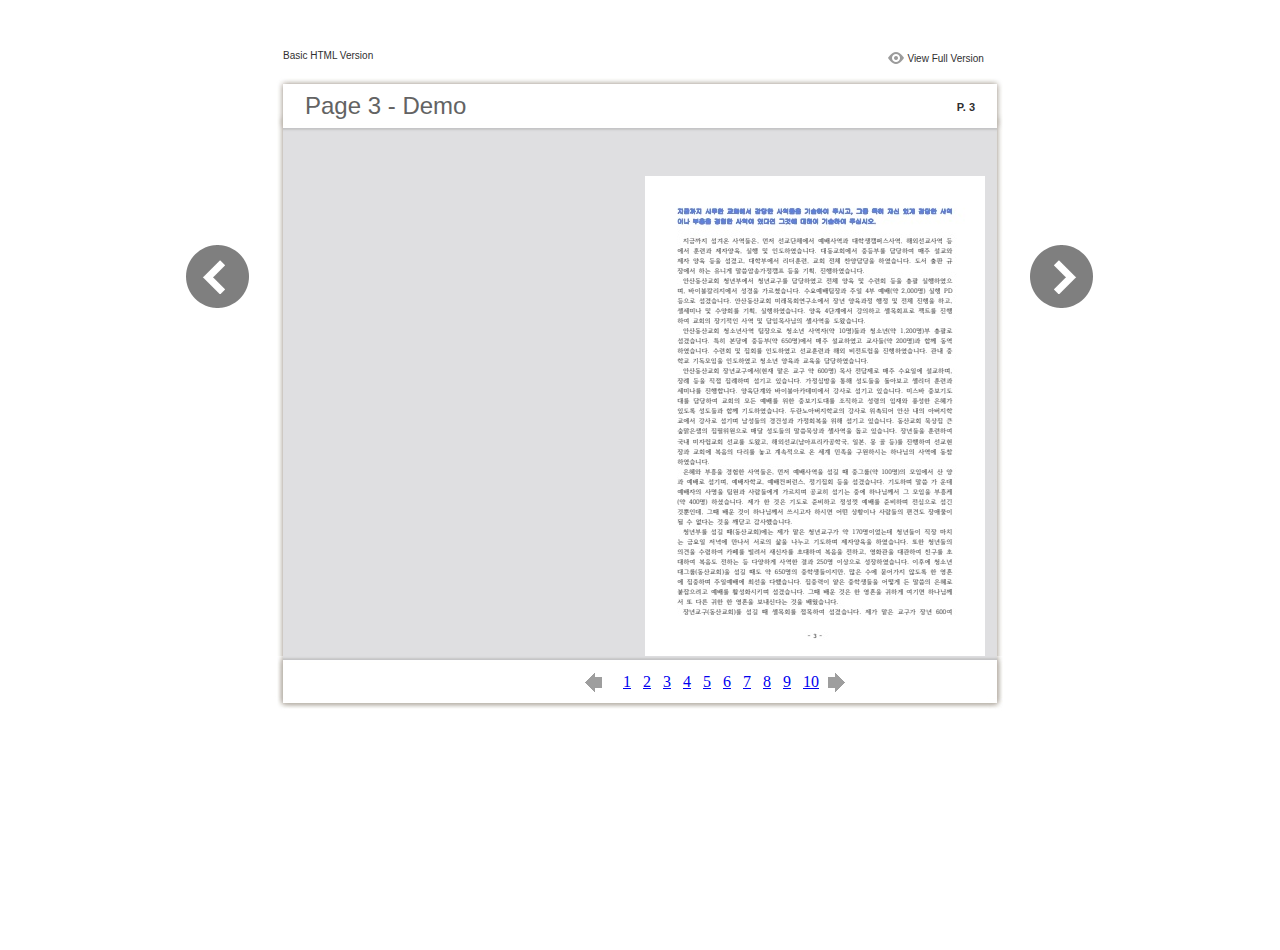
<file: invitaion/files/basic-html/page3.html>
<html xmlns="http://www.w3.org/1999/xhtml"><head>
        <meta http-equiv="Content-Type" content="text/html; charset=utf-8">
        <meta name="description" content="${meta.description}">
        <meta name="keywords" content="${meta.keywords}">
        <title>Page 3 - Demo</title>
<style type="text/css">
<!--
body {
	margin-left: 0px;
	margin-top: 0px;
	margin-right: 0px;
	margin-bottom: 0px;
}
  
#container {margin:50px auto;padding:0px;width:910px;}
#left-button{ width:90px; height:100%;float:left }
#middle{ width:730px; margin:0px; float: left;}
#right-button{ width:90px; float:left;}
html, body, div, ul, li, dl, dt, dd, h1, h2, h3, h4, h5, h6, form, input, dd,select, button, textarea, iframe, table, th, td { margin: 0; padding: 0; }
img { border: 0 none; displayblock}
span,ul,li,image{ padding:0px; margin:0px; list-style:none;}
#top-title{ width:714px; margin-bottom:10px; float:left; padding:0px 8px}
#top-title2{ width:320px;  float:right;}
#content{ width: 730px; float:left;}
#content-top{ width:730px; background-image:url(images/top_bg.jpg); height:56px; background-repeat:no-repeat; float:left;}
#content-top1{ width:70%; padding:16px 0px 0px 30px; font-family:Arial, Helvetica, sans-serif; font-size:24px; color:#636363;float:left;}
#content-top2{ width:60px; float:right; padding:25px 30px 0px 0px;font-family:Arial, Helvetica, sans-serif; font-size:11px; color:#2f2f2f; font-weight:bold; text-align:right}
#content-middle{ width:730px; background-image:url(images/middle_bg.jpg); background-repeat:repeat-y;float:left;}
#content-middle1{ width:475px; padding:25px 0px 25px 35px; font-family:Arial, Helvetica, sans-serif; font-size:12px; color:#636363; line-height:150%;float:left;direction:${css.direction}}
#content-middle2{  padding:7px; float:right; margin:25px 35px 0px 0px; border:solid 1px #c8c8c9; background-color:#FFF; text-align:center}
#content-bottom{ width:730px; background-image:url(images/bottom_bg.jpg); background-repeat:no-repeat; height:58px;float:left;}
#content-bottom2{ width:110px; height:42px; margin:0px auto; padding-top:4px;}
#input{ width:58px; height:20px; background-color:#FFF; border:solid 1px #dfdfe0; color:#636363; text-align:center; font-size:11px;}
.font1{ font-family:Arial, Helvetica, sans-serif; font-size:10px; color:#2f2f2f;}
.font1 a:link{
	text-decoration: none;
    color:#2f2f2f;

}
.font1 a:visited{
	text-decoration: none;
    color:#2f2f2f;
	
}
.font1 a:hover{
	color: #2f2f2f;
	text-decoration: underline;
}

.text-container {
padding: 20px;
color: #333;
margin-top: 24px;
line-height: 22px;
border-top-left-radius: 3px;
border-top-right-radius: 3px;
}

.use-as-video {
float: right;
padding-left: 20px;
}
.cc-float-fix:before, .cc-float-fix:after {
content: "";
line-height: 0;
height: 0;
width: 0;
display: block;
visibility: hidden;
}
.use-as-video-img {
cursor: pointer;
position: relative;
width: 320px;
height: 180px;
}
.use-as-video-title {
font-size: 15px;
font-weight: bold;
color: #000000;
padding-bottom: 5px;
}

-->
</style>
<script type="text/javascript">
<!--
function MM_preloadImages() { //v3.0
  var d=document; if(d.images){ if(!d.MM_p) d.MM_p=new Array();
    var i,j=d.MM_p.length,a=MM_preloadImages.arguments; for(i=0; i<a.length; i++)
    if (a[i].indexOf("#")!=0){ d.MM_p[j]=new Image; d.MM_p[j++].src=a[i];}}
}

function MM_swapImgRestore() { //v3.0
  var i,x,a=document.MM_sr; for(i=0;a&&i<a.length&&(x=a[i])&&x.oSrc;i++) x.src=x.oSrc;
}

function MM_findObj(n, d) { //v4.01
  var p,i,x;  if(!d) d=document; if((p=n.indexOf("?"))>0&&parent.frames.length) {
    d=parent.frames[n.substring(p+1)].document; n=n.substring(0,p);}
  if(!(x=d[n])&&d.all) x=d.all[n]; for (i=0;!x&&i<d.forms.length;i++) x=d.forms[i][n];
  for(i=0;!x&&d.layers&&i<d.layers.length;i++) x=MM_findObj(n,d.layers[i].document);
  if(!x && d.getElementById) x=d.getElementById(n); return x;
}

function MM_swapImage() { //v3.0
  var i,j=0,x,a=MM_swapImage.arguments; document.MM_sr=new Array; for(i=0;i<(a.length-2);i+=3)
   if ((x=MM_findObj(a[i]))!=null){document.MM_sr[j++]=x; if(!x.oSrc) x.oSrc=x.src; x.src=a[i+2];}
}
//-->
</script>
</head>

<body onload="MM_preloadImages('images/next2.png','images/previous2.png')">
<div id="container">
<div id="left-button">
  <p>&nbsp;</p>
  <p>&nbsp;</p>
  <p>&nbsp;</p>
  <p>&nbsp;</p>
  <p>&nbsp;</p>
  <p><a href="page2.html"><img src="images/previous_big.png" width="90" height="80" /></a></p>
</div>
<div id="middle">
  <div id="top-title"><span class="font1">Basic HTML Version</span>
    <div id="top-title2">
      <table width="100%" border="0" align="right" cellpadding="0" cellspacing="0">
        <tr>
        	<td width="66%"> </td>
          <td width="35%" style="display:none" align="right"><img src="images/content.png" width="19" height="16" /></td>
          <td width="31%" style="display:none" class="font1"><a href="${body.tocURL}">Table of Contents</a></td>
          <td width="6%"><img src="images/view.png" width="19" height="16" /></td>
          <td width="28%" class="font1"><a href="../../index.html#p=3">View Full Version</a></td>
        </tr>
      </table>
    </div>
  </div>
  <div id="content">
     <div id="content-top">
        <div id="content-top1">Page 3 - Demo</div>
        <div id="content-top2">P. 3</div>
     </div>
     <div id="content-middle">
      <div class="text-container">
          <div class="use-as-video cc-float-fix">
            <a style="text-decoration: none;" href="../../index.html#p=3"><img src="../thumb/3.jpg" /></a>
          </div>
          <p class="use-as-video-title"></p>
          <pre style="word-break:break-all;"><code><p class="use-as-video-title"></p>
                                <pre style="white-space:pre-line"><code>
                                    
                                </code></pre></code></pre>
     	</div>
    
     </div>
     <div id="content-bottom">
       <div id="content-bottom2">
         <table width="110" border="0" cellspacing="0" cellpadding="0">
           <tr>
             <td width="22%" height="44"><a href="page2.html"><img src="images/previous.png" width="26" height="19" id="Image2" onmouseover="MM_swapImage('Image2','','images/previous2.png',1)" onmouseout="MM_swapImgRestore()" /></a></td>
             <td width="43%">
             	&nbsp;&nbsp;&nbsp;<a href="page1.html">1</a>&nbsp;&nbsp;&nbsp;<a href="page2.html">2</a>&nbsp;&nbsp;&nbsp;<a href="page3.html">3</a>&nbsp;&nbsp;&nbsp;<a href="page4.html">4</a>&nbsp;&nbsp;&nbsp;<a href="page5.html">5</a>&nbsp;&nbsp;&nbsp;<a href="page6.html">6</a>&nbsp;&nbsp;&nbsp;<a href="page7.html">7</a>&nbsp;&nbsp;&nbsp;<a href="page8.html">8</a>&nbsp;&nbsp;&nbsp;<a href="page9.html">9</a>&nbsp;&nbsp;&nbsp;<a href="page10.html">10</a>
             </td>
             <td width="35%"><a href="page4.html"><img src="images/next.png" width="26" height="19" id="Image1" onmouseover="MM_swapImage('Image1','','images/next2.png',1)" onmouseout="MM_swapImgRestore()" /></a></td>
           </tr>
         </table>
       </div>
     </div>
  </div>
</div>
<div id="right-button">
  <p>&nbsp;</p>
  <p>&nbsp;</p>
  <p>&nbsp;</p>
  <p>&nbsp;</p>
  <p>&nbsp;</p>
  <p><a href="page4.html"><img src="images/next_big.png" width="90" height="80" /></a></p>
</div>


</div>
</body>
</html>
</file>
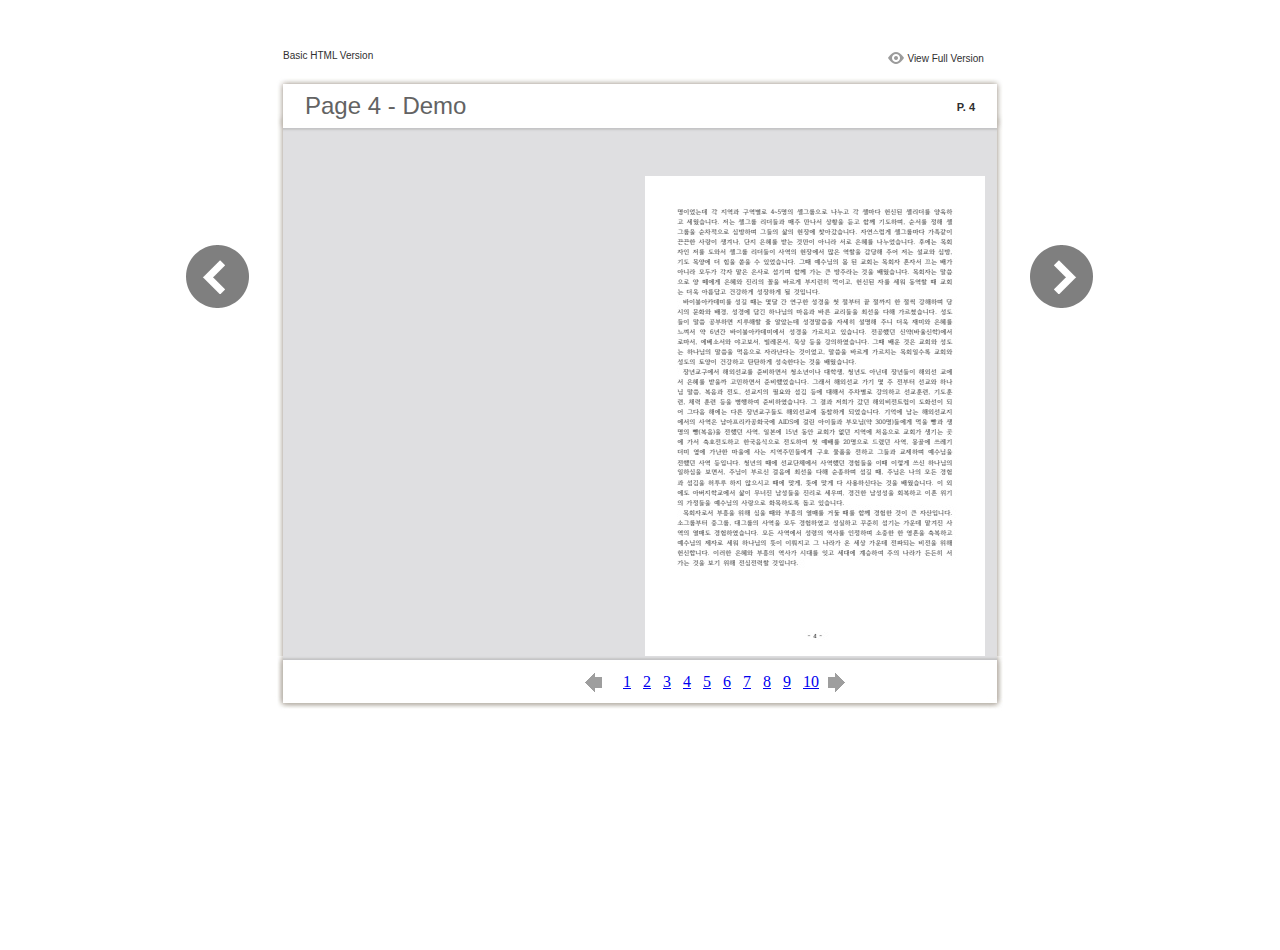
<file: invitaion/files/basic-html/page4.html>
<html xmlns="http://www.w3.org/1999/xhtml"><head>
        <meta http-equiv="Content-Type" content="text/html; charset=utf-8">
        <meta name="description" content="${meta.description}">
        <meta name="keywords" content="${meta.keywords}">
        <title>Page 4 - Demo</title>
<style type="text/css">
<!--
body {
	margin-left: 0px;
	margin-top: 0px;
	margin-right: 0px;
	margin-bottom: 0px;
}
  
#container {margin:50px auto;padding:0px;width:910px;}
#left-button{ width:90px; height:100%;float:left }
#middle{ width:730px; margin:0px; float: left;}
#right-button{ width:90px; float:left;}
html, body, div, ul, li, dl, dt, dd, h1, h2, h3, h4, h5, h6, form, input, dd,select, button, textarea, iframe, table, th, td { margin: 0; padding: 0; }
img { border: 0 none; displayblock}
span,ul,li,image{ padding:0px; margin:0px; list-style:none;}
#top-title{ width:714px; margin-bottom:10px; float:left; padding:0px 8px}
#top-title2{ width:320px;  float:right;}
#content{ width: 730px; float:left;}
#content-top{ width:730px; background-image:url(images/top_bg.jpg); height:56px; background-repeat:no-repeat; float:left;}
#content-top1{ width:70%; padding:16px 0px 0px 30px; font-family:Arial, Helvetica, sans-serif; font-size:24px; color:#636363;float:left;}
#content-top2{ width:60px; float:right; padding:25px 30px 0px 0px;font-family:Arial, Helvetica, sans-serif; font-size:11px; color:#2f2f2f; font-weight:bold; text-align:right}
#content-middle{ width:730px; background-image:url(images/middle_bg.jpg); background-repeat:repeat-y;float:left;}
#content-middle1{ width:475px; padding:25px 0px 25px 35px; font-family:Arial, Helvetica, sans-serif; font-size:12px; color:#636363; line-height:150%;float:left;direction:${css.direction}}
#content-middle2{  padding:7px; float:right; margin:25px 35px 0px 0px; border:solid 1px #c8c8c9; background-color:#FFF; text-align:center}
#content-bottom{ width:730px; background-image:url(images/bottom_bg.jpg); background-repeat:no-repeat; height:58px;float:left;}
#content-bottom2{ width:110px; height:42px; margin:0px auto; padding-top:4px;}
#input{ width:58px; height:20px; background-color:#FFF; border:solid 1px #dfdfe0; color:#636363; text-align:center; font-size:11px;}
.font1{ font-family:Arial, Helvetica, sans-serif; font-size:10px; color:#2f2f2f;}
.font1 a:link{
	text-decoration: none;
    color:#2f2f2f;

}
.font1 a:visited{
	text-decoration: none;
    color:#2f2f2f;
	
}
.font1 a:hover{
	color: #2f2f2f;
	text-decoration: underline;
}

.text-container {
padding: 20px;
color: #333;
margin-top: 24px;
line-height: 22px;
border-top-left-radius: 3px;
border-top-right-radius: 3px;
}

.use-as-video {
float: right;
padding-left: 20px;
}
.cc-float-fix:before, .cc-float-fix:after {
content: "";
line-height: 0;
height: 0;
width: 0;
display: block;
visibility: hidden;
}
.use-as-video-img {
cursor: pointer;
position: relative;
width: 320px;
height: 180px;
}
.use-as-video-title {
font-size: 15px;
font-weight: bold;
color: #000000;
padding-bottom: 5px;
}

-->
</style>
<script type="text/javascript">
<!--
function MM_preloadImages() { //v3.0
  var d=document; if(d.images){ if(!d.MM_p) d.MM_p=new Array();
    var i,j=d.MM_p.length,a=MM_preloadImages.arguments; for(i=0; i<a.length; i++)
    if (a[i].indexOf("#")!=0){ d.MM_p[j]=new Image; d.MM_p[j++].src=a[i];}}
}

function MM_swapImgRestore() { //v3.0
  var i,x,a=document.MM_sr; for(i=0;a&&i<a.length&&(x=a[i])&&x.oSrc;i++) x.src=x.oSrc;
}

function MM_findObj(n, d) { //v4.01
  var p,i,x;  if(!d) d=document; if((p=n.indexOf("?"))>0&&parent.frames.length) {
    d=parent.frames[n.substring(p+1)].document; n=n.substring(0,p);}
  if(!(x=d[n])&&d.all) x=d.all[n]; for (i=0;!x&&i<d.forms.length;i++) x=d.forms[i][n];
  for(i=0;!x&&d.layers&&i<d.layers.length;i++) x=MM_findObj(n,d.layers[i].document);
  if(!x && d.getElementById) x=d.getElementById(n); return x;
}

function MM_swapImage() { //v3.0
  var i,j=0,x,a=MM_swapImage.arguments; document.MM_sr=new Array; for(i=0;i<(a.length-2);i+=3)
   if ((x=MM_findObj(a[i]))!=null){document.MM_sr[j++]=x; if(!x.oSrc) x.oSrc=x.src; x.src=a[i+2];}
}
//-->
</script>
</head>

<body onload="MM_preloadImages('images/next2.png','images/previous2.png')">
<div id="container">
<div id="left-button">
  <p>&nbsp;</p>
  <p>&nbsp;</p>
  <p>&nbsp;</p>
  <p>&nbsp;</p>
  <p>&nbsp;</p>
  <p><a href="page3.html"><img src="images/previous_big.png" width="90" height="80" /></a></p>
</div>
<div id="middle">
  <div id="top-title"><span class="font1">Basic HTML Version</span>
    <div id="top-title2">
      <table width="100%" border="0" align="right" cellpadding="0" cellspacing="0">
        <tr>
        	<td width="66%"> </td>
          <td width="35%" style="display:none" align="right"><img src="images/content.png" width="19" height="16" /></td>
          <td width="31%" style="display:none" class="font1"><a href="${body.tocURL}">Table of Contents</a></td>
          <td width="6%"><img src="images/view.png" width="19" height="16" /></td>
          <td width="28%" class="font1"><a href="../../index.html#p=4">View Full Version</a></td>
        </tr>
      </table>
    </div>
  </div>
  <div id="content">
     <div id="content-top">
        <div id="content-top1">Page 4 - Demo</div>
        <div id="content-top2">P. 4</div>
     </div>
     <div id="content-middle">
      <div class="text-container">
          <div class="use-as-video cc-float-fix">
            <a style="text-decoration: none;" href="../../index.html#p=4"><img src="../thumb/4.jpg" /></a>
          </div>
          <p class="use-as-video-title"></p>
          <pre style="word-break:break-all;"><code><p class="use-as-video-title"></p>
                                <pre style="white-space:pre-line"><code>
                                    
                                </code></pre></code></pre>
     	</div>
    
     </div>
     <div id="content-bottom">
       <div id="content-bottom2">
         <table width="110" border="0" cellspacing="0" cellpadding="0">
           <tr>
             <td width="22%" height="44"><a href="page3.html"><img src="images/previous.png" width="26" height="19" id="Image2" onmouseover="MM_swapImage('Image2','','images/previous2.png',1)" onmouseout="MM_swapImgRestore()" /></a></td>
             <td width="43%">
             	&nbsp;&nbsp;&nbsp;<a href="page1.html">1</a>&nbsp;&nbsp;&nbsp;<a href="page2.html">2</a>&nbsp;&nbsp;&nbsp;<a href="page3.html">3</a>&nbsp;&nbsp;&nbsp;<a href="page4.html">4</a>&nbsp;&nbsp;&nbsp;<a href="page5.html">5</a>&nbsp;&nbsp;&nbsp;<a href="page6.html">6</a>&nbsp;&nbsp;&nbsp;<a href="page7.html">7</a>&nbsp;&nbsp;&nbsp;<a href="page8.html">8</a>&nbsp;&nbsp;&nbsp;<a href="page9.html">9</a>&nbsp;&nbsp;&nbsp;<a href="page10.html">10</a>
             </td>
             <td width="35%"><a href="page5.html"><img src="images/next.png" width="26" height="19" id="Image1" onmouseover="MM_swapImage('Image1','','images/next2.png',1)" onmouseout="MM_swapImgRestore()" /></a></td>
           </tr>
         </table>
       </div>
     </div>
  </div>
</div>
<div id="right-button">
  <p>&nbsp;</p>
  <p>&nbsp;</p>
  <p>&nbsp;</p>
  <p>&nbsp;</p>
  <p>&nbsp;</p>
  <p><a href="page5.html"><img src="images/next_big.png" width="90" height="80" /></a></p>
</div>


</div>
</body>
</html>
</file>
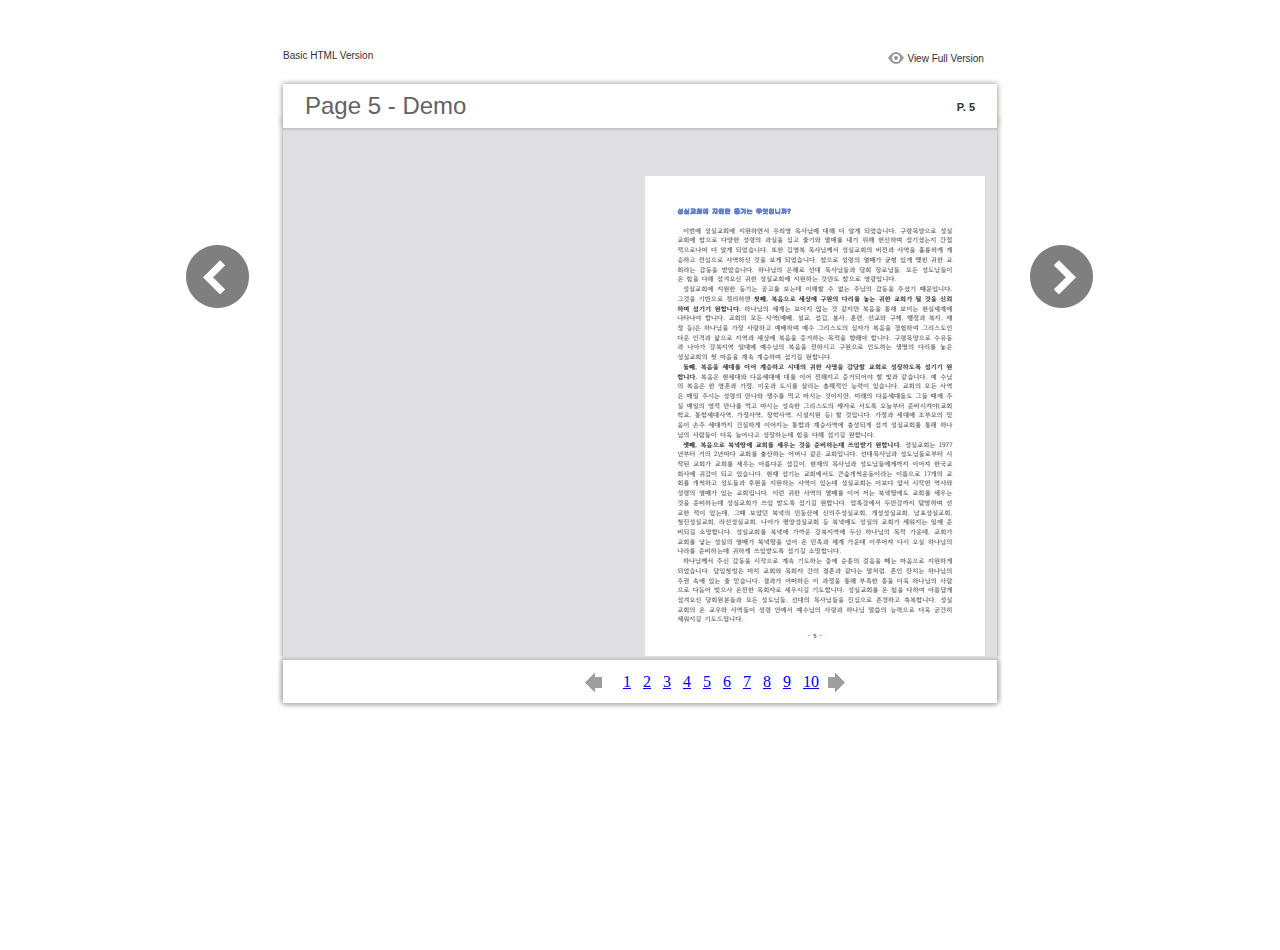
<file: invitaion/files/basic-html/page5.html>
<html xmlns="http://www.w3.org/1999/xhtml"><head>
        <meta http-equiv="Content-Type" content="text/html; charset=utf-8">
        <meta name="description" content="${meta.description}">
        <meta name="keywords" content="${meta.keywords}">
        <title>Page 5 - Demo</title>
<style type="text/css">
<!--
body {
	margin-left: 0px;
	margin-top: 0px;
	margin-right: 0px;
	margin-bottom: 0px;
}
  
#container {margin:50px auto;padding:0px;width:910px;}
#left-button{ width:90px; height:100%;float:left }
#middle{ width:730px; margin:0px; float: left;}
#right-button{ width:90px; float:left;}
html, body, div, ul, li, dl, dt, dd, h1, h2, h3, h4, h5, h6, form, input, dd,select, button, textarea, iframe, table, th, td { margin: 0; padding: 0; }
img { border: 0 none; displayblock}
span,ul,li,image{ padding:0px; margin:0px; list-style:none;}
#top-title{ width:714px; margin-bottom:10px; float:left; padding:0px 8px}
#top-title2{ width:320px;  float:right;}
#content{ width: 730px; float:left;}
#content-top{ width:730px; background-image:url(images/top_bg.jpg); height:56px; background-repeat:no-repeat; float:left;}
#content-top1{ width:70%; padding:16px 0px 0px 30px; font-family:Arial, Helvetica, sans-serif; font-size:24px; color:#636363;float:left;}
#content-top2{ width:60px; float:right; padding:25px 30px 0px 0px;font-family:Arial, Helvetica, sans-serif; font-size:11px; color:#2f2f2f; font-weight:bold; text-align:right}
#content-middle{ width:730px; background-image:url(images/middle_bg.jpg); background-repeat:repeat-y;float:left;}
#content-middle1{ width:475px; padding:25px 0px 25px 35px; font-family:Arial, Helvetica, sans-serif; font-size:12px; color:#636363; line-height:150%;float:left;direction:${css.direction}}
#content-middle2{  padding:7px; float:right; margin:25px 35px 0px 0px; border:solid 1px #c8c8c9; background-color:#FFF; text-align:center}
#content-bottom{ width:730px; background-image:url(images/bottom_bg.jpg); background-repeat:no-repeat; height:58px;float:left;}
#content-bottom2{ width:110px; height:42px; margin:0px auto; padding-top:4px;}
#input{ width:58px; height:20px; background-color:#FFF; border:solid 1px #dfdfe0; color:#636363; text-align:center; font-size:11px;}
.font1{ font-family:Arial, Helvetica, sans-serif; font-size:10px; color:#2f2f2f;}
.font1 a:link{
	text-decoration: none;
    color:#2f2f2f;

}
.font1 a:visited{
	text-decoration: none;
    color:#2f2f2f;
	
}
.font1 a:hover{
	color: #2f2f2f;
	text-decoration: underline;
}

.text-container {
padding: 20px;
color: #333;
margin-top: 24px;
line-height: 22px;
border-top-left-radius: 3px;
border-top-right-radius: 3px;
}

.use-as-video {
float: right;
padding-left: 20px;
}
.cc-float-fix:before, .cc-float-fix:after {
content: "";
line-height: 0;
height: 0;
width: 0;
display: block;
visibility: hidden;
}
.use-as-video-img {
cursor: pointer;
position: relative;
width: 320px;
height: 180px;
}
.use-as-video-title {
font-size: 15px;
font-weight: bold;
color: #000000;
padding-bottom: 5px;
}

-->
</style>
<script type="text/javascript">
<!--
function MM_preloadImages() { //v3.0
  var d=document; if(d.images){ if(!d.MM_p) d.MM_p=new Array();
    var i,j=d.MM_p.length,a=MM_preloadImages.arguments; for(i=0; i<a.length; i++)
    if (a[i].indexOf("#")!=0){ d.MM_p[j]=new Image; d.MM_p[j++].src=a[i];}}
}

function MM_swapImgRestore() { //v3.0
  var i,x,a=document.MM_sr; for(i=0;a&&i<a.length&&(x=a[i])&&x.oSrc;i++) x.src=x.oSrc;
}

function MM_findObj(n, d) { //v4.01
  var p,i,x;  if(!d) d=document; if((p=n.indexOf("?"))>0&&parent.frames.length) {
    d=parent.frames[n.substring(p+1)].document; n=n.substring(0,p);}
  if(!(x=d[n])&&d.all) x=d.all[n]; for (i=0;!x&&i<d.forms.length;i++) x=d.forms[i][n];
  for(i=0;!x&&d.layers&&i<d.layers.length;i++) x=MM_findObj(n,d.layers[i].document);
  if(!x && d.getElementById) x=d.getElementById(n); return x;
}

function MM_swapImage() { //v3.0
  var i,j=0,x,a=MM_swapImage.arguments; document.MM_sr=new Array; for(i=0;i<(a.length-2);i+=3)
   if ((x=MM_findObj(a[i]))!=null){document.MM_sr[j++]=x; if(!x.oSrc) x.oSrc=x.src; x.src=a[i+2];}
}
//-->
</script>
</head>

<body onload="MM_preloadImages('images/next2.png','images/previous2.png')">
<div id="container">
<div id="left-button">
  <p>&nbsp;</p>
  <p>&nbsp;</p>
  <p>&nbsp;</p>
  <p>&nbsp;</p>
  <p>&nbsp;</p>
  <p><a href="page4.html"><img src="images/previous_big.png" width="90" height="80" /></a></p>
</div>
<div id="middle">
  <div id="top-title"><span class="font1">Basic HTML Version</span>
    <div id="top-title2">
      <table width="100%" border="0" align="right" cellpadding="0" cellspacing="0">
        <tr>
        	<td width="66%"> </td>
          <td width="35%" style="display:none" align="right"><img src="images/content.png" width="19" height="16" /></td>
          <td width="31%" style="display:none" class="font1"><a href="${body.tocURL}">Table of Contents</a></td>
          <td width="6%"><img src="images/view.png" width="19" height="16" /></td>
          <td width="28%" class="font1"><a href="../../index.html#p=5">View Full Version</a></td>
        </tr>
      </table>
    </div>
  </div>
  <div id="content">
     <div id="content-top">
        <div id="content-top1">Page 5 - Demo</div>
        <div id="content-top2">P. 5</div>
     </div>
     <div id="content-middle">
      <div class="text-container">
          <div class="use-as-video cc-float-fix">
            <a style="text-decoration: none;" href="../../index.html#p=5"><img src="../thumb/5.jpg" /></a>
          </div>
          <p class="use-as-video-title"></p>
          <pre style="word-break:break-all;"><code><p class="use-as-video-title"></p>
                                <pre style="white-space:pre-line"><code>
                                    
                                </code></pre></code></pre>
     	</div>
    
     </div>
     <div id="content-bottom">
       <div id="content-bottom2">
         <table width="110" border="0" cellspacing="0" cellpadding="0">
           <tr>
             <td width="22%" height="44"><a href="page4.html"><img src="images/previous.png" width="26" height="19" id="Image2" onmouseover="MM_swapImage('Image2','','images/previous2.png',1)" onmouseout="MM_swapImgRestore()" /></a></td>
             <td width="43%">
             	&nbsp;&nbsp;&nbsp;<a href="page1.html">1</a>&nbsp;&nbsp;&nbsp;<a href="page2.html">2</a>&nbsp;&nbsp;&nbsp;<a href="page3.html">3</a>&nbsp;&nbsp;&nbsp;<a href="page4.html">4</a>&nbsp;&nbsp;&nbsp;<a href="page5.html">5</a>&nbsp;&nbsp;&nbsp;<a href="page6.html">6</a>&nbsp;&nbsp;&nbsp;<a href="page7.html">7</a>&nbsp;&nbsp;&nbsp;<a href="page8.html">8</a>&nbsp;&nbsp;&nbsp;<a href="page9.html">9</a>&nbsp;&nbsp;&nbsp;<a href="page10.html">10</a>
             </td>
             <td width="35%"><a href="page6.html"><img src="images/next.png" width="26" height="19" id="Image1" onmouseover="MM_swapImage('Image1','','images/next2.png',1)" onmouseout="MM_swapImgRestore()" /></a></td>
           </tr>
         </table>
       </div>
     </div>
  </div>
</div>
<div id="right-button">
  <p>&nbsp;</p>
  <p>&nbsp;</p>
  <p>&nbsp;</p>
  <p>&nbsp;</p>
  <p>&nbsp;</p>
  <p><a href="page6.html"><img src="images/next_big.png" width="90" height="80" /></a></p>
</div>


</div>
</body>
</html>
</file>
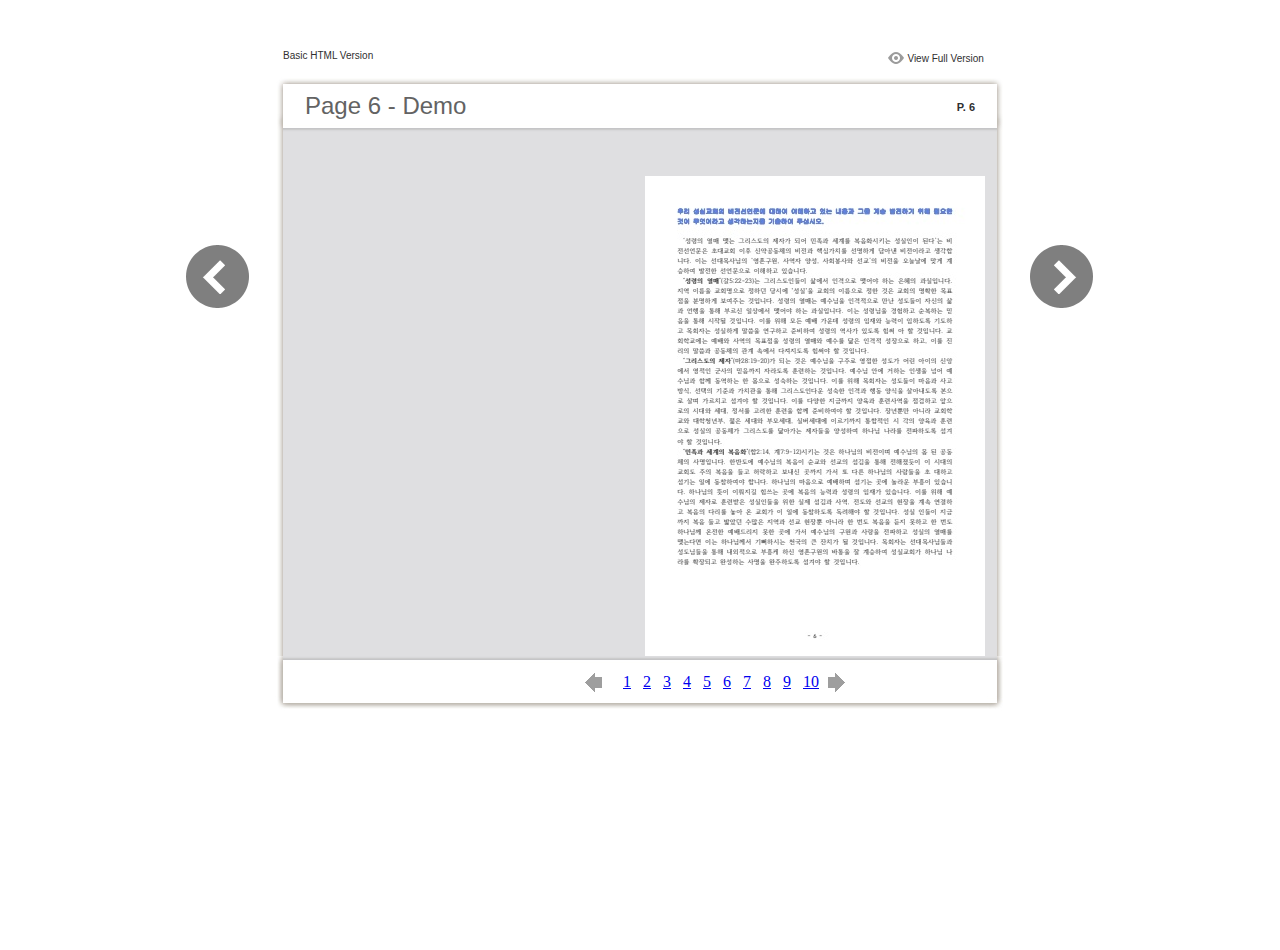
<file: invitaion/files/basic-html/page6.html>
<html xmlns="http://www.w3.org/1999/xhtml"><head>
        <meta http-equiv="Content-Type" content="text/html; charset=utf-8">
        <meta name="description" content="${meta.description}">
        <meta name="keywords" content="${meta.keywords}">
        <title>Page 6 - Demo</title>
<style type="text/css">
<!--
body {
	margin-left: 0px;
	margin-top: 0px;
	margin-right: 0px;
	margin-bottom: 0px;
}
  
#container {margin:50px auto;padding:0px;width:910px;}
#left-button{ width:90px; height:100%;float:left }
#middle{ width:730px; margin:0px; float: left;}
#right-button{ width:90px; float:left;}
html, body, div, ul, li, dl, dt, dd, h1, h2, h3, h4, h5, h6, form, input, dd,select, button, textarea, iframe, table, th, td { margin: 0; padding: 0; }
img { border: 0 none; displayblock}
span,ul,li,image{ padding:0px; margin:0px; list-style:none;}
#top-title{ width:714px; margin-bottom:10px; float:left; padding:0px 8px}
#top-title2{ width:320px;  float:right;}
#content{ width: 730px; float:left;}
#content-top{ width:730px; background-image:url(images/top_bg.jpg); height:56px; background-repeat:no-repeat; float:left;}
#content-top1{ width:70%; padding:16px 0px 0px 30px; font-family:Arial, Helvetica, sans-serif; font-size:24px; color:#636363;float:left;}
#content-top2{ width:60px; float:right; padding:25px 30px 0px 0px;font-family:Arial, Helvetica, sans-serif; font-size:11px; color:#2f2f2f; font-weight:bold; text-align:right}
#content-middle{ width:730px; background-image:url(images/middle_bg.jpg); background-repeat:repeat-y;float:left;}
#content-middle1{ width:475px; padding:25px 0px 25px 35px; font-family:Arial, Helvetica, sans-serif; font-size:12px; color:#636363; line-height:150%;float:left;direction:${css.direction}}
#content-middle2{  padding:7px; float:right; margin:25px 35px 0px 0px; border:solid 1px #c8c8c9; background-color:#FFF; text-align:center}
#content-bottom{ width:730px; background-image:url(images/bottom_bg.jpg); background-repeat:no-repeat; height:58px;float:left;}
#content-bottom2{ width:110px; height:42px; margin:0px auto; padding-top:4px;}
#input{ width:58px; height:20px; background-color:#FFF; border:solid 1px #dfdfe0; color:#636363; text-align:center; font-size:11px;}
.font1{ font-family:Arial, Helvetica, sans-serif; font-size:10px; color:#2f2f2f;}
.font1 a:link{
	text-decoration: none;
    color:#2f2f2f;

}
.font1 a:visited{
	text-decoration: none;
    color:#2f2f2f;
	
}
.font1 a:hover{
	color: #2f2f2f;
	text-decoration: underline;
}

.text-container {
padding: 20px;
color: #333;
margin-top: 24px;
line-height: 22px;
border-top-left-radius: 3px;
border-top-right-radius: 3px;
}

.use-as-video {
float: right;
padding-left: 20px;
}
.cc-float-fix:before, .cc-float-fix:after {
content: "";
line-height: 0;
height: 0;
width: 0;
display: block;
visibility: hidden;
}
.use-as-video-img {
cursor: pointer;
position: relative;
width: 320px;
height: 180px;
}
.use-as-video-title {
font-size: 15px;
font-weight: bold;
color: #000000;
padding-bottom: 5px;
}

-->
</style>
<script type="text/javascript">
<!--
function MM_preloadImages() { //v3.0
  var d=document; if(d.images){ if(!d.MM_p) d.MM_p=new Array();
    var i,j=d.MM_p.length,a=MM_preloadImages.arguments; for(i=0; i<a.length; i++)
    if (a[i].indexOf("#")!=0){ d.MM_p[j]=new Image; d.MM_p[j++].src=a[i];}}
}

function MM_swapImgRestore() { //v3.0
  var i,x,a=document.MM_sr; for(i=0;a&&i<a.length&&(x=a[i])&&x.oSrc;i++) x.src=x.oSrc;
}

function MM_findObj(n, d) { //v4.01
  var p,i,x;  if(!d) d=document; if((p=n.indexOf("?"))>0&&parent.frames.length) {
    d=parent.frames[n.substring(p+1)].document; n=n.substring(0,p);}
  if(!(x=d[n])&&d.all) x=d.all[n]; for (i=0;!x&&i<d.forms.length;i++) x=d.forms[i][n];
  for(i=0;!x&&d.layers&&i<d.layers.length;i++) x=MM_findObj(n,d.layers[i].document);
  if(!x && d.getElementById) x=d.getElementById(n); return x;
}

function MM_swapImage() { //v3.0
  var i,j=0,x,a=MM_swapImage.arguments; document.MM_sr=new Array; for(i=0;i<(a.length-2);i+=3)
   if ((x=MM_findObj(a[i]))!=null){document.MM_sr[j++]=x; if(!x.oSrc) x.oSrc=x.src; x.src=a[i+2];}
}
//-->
</script>
</head>

<body onload="MM_preloadImages('images/next2.png','images/previous2.png')">
<div id="container">
<div id="left-button">
  <p>&nbsp;</p>
  <p>&nbsp;</p>
  <p>&nbsp;</p>
  <p>&nbsp;</p>
  <p>&nbsp;</p>
  <p><a href="page5.html"><img src="images/previous_big.png" width="90" height="80" /></a></p>
</div>
<div id="middle">
  <div id="top-title"><span class="font1">Basic HTML Version</span>
    <div id="top-title2">
      <table width="100%" border="0" align="right" cellpadding="0" cellspacing="0">
        <tr>
        	<td width="66%"> </td>
          <td width="35%" style="display:none" align="right"><img src="images/content.png" width="19" height="16" /></td>
          <td width="31%" style="display:none" class="font1"><a href="${body.tocURL}">Table of Contents</a></td>
          <td width="6%"><img src="images/view.png" width="19" height="16" /></td>
          <td width="28%" class="font1"><a href="../../index.html#p=6">View Full Version</a></td>
        </tr>
      </table>
    </div>
  </div>
  <div id="content">
     <div id="content-top">
        <div id="content-top1">Page 6 - Demo</div>
        <div id="content-top2">P. 6</div>
     </div>
     <div id="content-middle">
      <div class="text-container">
          <div class="use-as-video cc-float-fix">
            <a style="text-decoration: none;" href="../../index.html#p=6"><img src="../thumb/6.jpg" /></a>
          </div>
          <p class="use-as-video-title"></p>
          <pre style="word-break:break-all;"><code><p class="use-as-video-title"></p>
                                <pre style="white-space:pre-line"><code>
                                    
                                </code></pre></code></pre>
     	</div>
    
     </div>
     <div id="content-bottom">
       <div id="content-bottom2">
         <table width="110" border="0" cellspacing="0" cellpadding="0">
           <tr>
             <td width="22%" height="44"><a href="page5.html"><img src="images/previous.png" width="26" height="19" id="Image2" onmouseover="MM_swapImage('Image2','','images/previous2.png',1)" onmouseout="MM_swapImgRestore()" /></a></td>
             <td width="43%">
             	&nbsp;&nbsp;&nbsp;<a href="page1.html">1</a>&nbsp;&nbsp;&nbsp;<a href="page2.html">2</a>&nbsp;&nbsp;&nbsp;<a href="page3.html">3</a>&nbsp;&nbsp;&nbsp;<a href="page4.html">4</a>&nbsp;&nbsp;&nbsp;<a href="page5.html">5</a>&nbsp;&nbsp;&nbsp;<a href="page6.html">6</a>&nbsp;&nbsp;&nbsp;<a href="page7.html">7</a>&nbsp;&nbsp;&nbsp;<a href="page8.html">8</a>&nbsp;&nbsp;&nbsp;<a href="page9.html">9</a>&nbsp;&nbsp;&nbsp;<a href="page10.html">10</a>
             </td>
             <td width="35%"><a href="page7.html"><img src="images/next.png" width="26" height="19" id="Image1" onmouseover="MM_swapImage('Image1','','images/next2.png',1)" onmouseout="MM_swapImgRestore()" /></a></td>
           </tr>
         </table>
       </div>
     </div>
  </div>
</div>
<div id="right-button">
  <p>&nbsp;</p>
  <p>&nbsp;</p>
  <p>&nbsp;</p>
  <p>&nbsp;</p>
  <p>&nbsp;</p>
  <p><a href="page7.html"><img src="images/next_big.png" width="90" height="80" /></a></p>
</div>


</div>
</body>
</html>
</file>
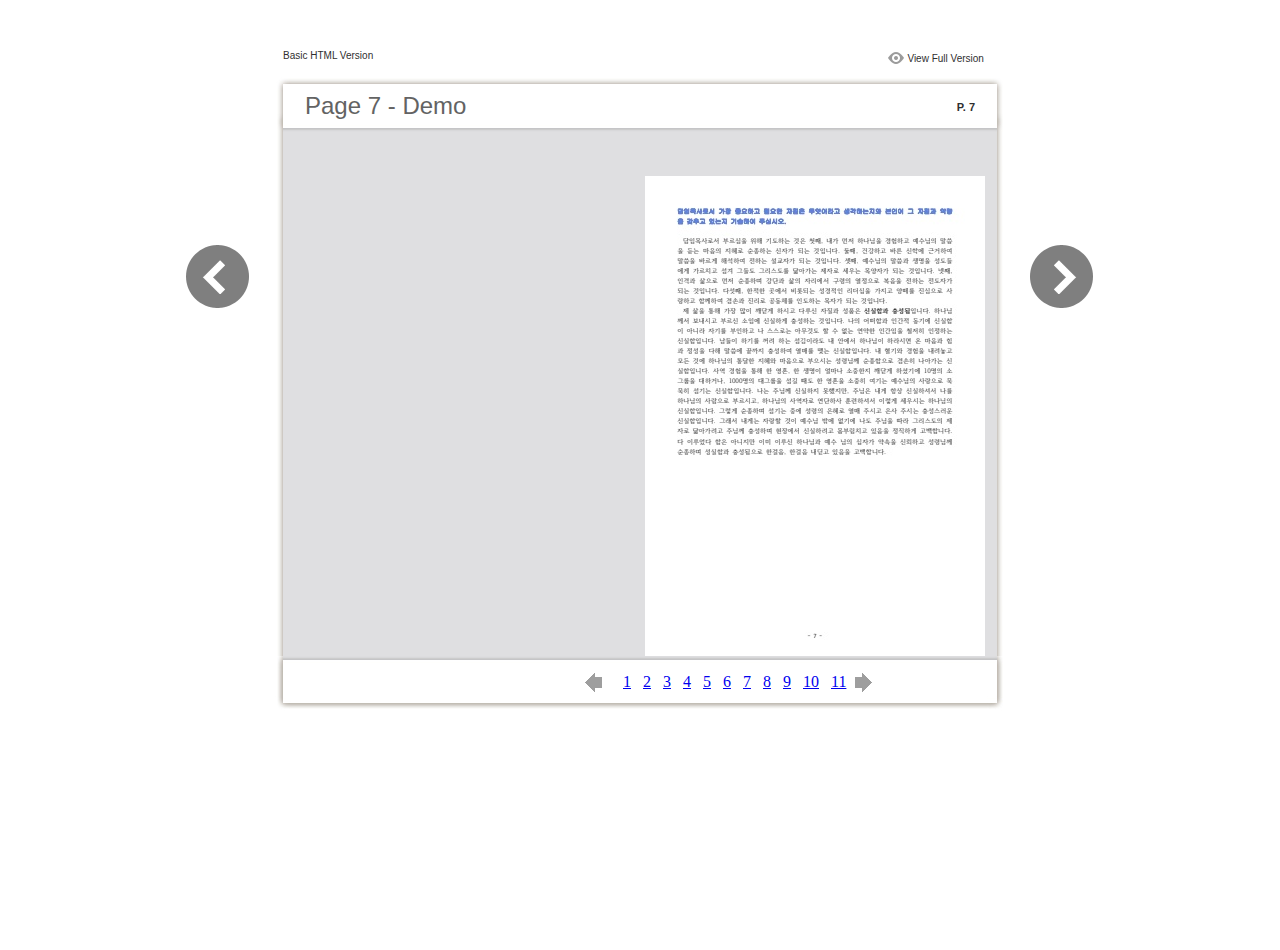
<file: invitaion/files/basic-html/page7.html>
<html xmlns="http://www.w3.org/1999/xhtml"><head>
        <meta http-equiv="Content-Type" content="text/html; charset=utf-8">
        <meta name="description" content="${meta.description}">
        <meta name="keywords" content="${meta.keywords}">
        <title>Page 7 - Demo</title>
<style type="text/css">
<!--
body {
	margin-left: 0px;
	margin-top: 0px;
	margin-right: 0px;
	margin-bottom: 0px;
}
  
#container {margin:50px auto;padding:0px;width:910px;}
#left-button{ width:90px; height:100%;float:left }
#middle{ width:730px; margin:0px; float: left;}
#right-button{ width:90px; float:left;}
html, body, div, ul, li, dl, dt, dd, h1, h2, h3, h4, h5, h6, form, input, dd,select, button, textarea, iframe, table, th, td { margin: 0; padding: 0; }
img { border: 0 none; displayblock}
span,ul,li,image{ padding:0px; margin:0px; list-style:none;}
#top-title{ width:714px; margin-bottom:10px; float:left; padding:0px 8px}
#top-title2{ width:320px;  float:right;}
#content{ width: 730px; float:left;}
#content-top{ width:730px; background-image:url(images/top_bg.jpg); height:56px; background-repeat:no-repeat; float:left;}
#content-top1{ width:70%; padding:16px 0px 0px 30px; font-family:Arial, Helvetica, sans-serif; font-size:24px; color:#636363;float:left;}
#content-top2{ width:60px; float:right; padding:25px 30px 0px 0px;font-family:Arial, Helvetica, sans-serif; font-size:11px; color:#2f2f2f; font-weight:bold; text-align:right}
#content-middle{ width:730px; background-image:url(images/middle_bg.jpg); background-repeat:repeat-y;float:left;}
#content-middle1{ width:475px; padding:25px 0px 25px 35px; font-family:Arial, Helvetica, sans-serif; font-size:12px; color:#636363; line-height:150%;float:left;direction:${css.direction}}
#content-middle2{  padding:7px; float:right; margin:25px 35px 0px 0px; border:solid 1px #c8c8c9; background-color:#FFF; text-align:center}
#content-bottom{ width:730px; background-image:url(images/bottom_bg.jpg); background-repeat:no-repeat; height:58px;float:left;}
#content-bottom2{ width:110px; height:42px; margin:0px auto; padding-top:4px;}
#input{ width:58px; height:20px; background-color:#FFF; border:solid 1px #dfdfe0; color:#636363; text-align:center; font-size:11px;}
.font1{ font-family:Arial, Helvetica, sans-serif; font-size:10px; color:#2f2f2f;}
.font1 a:link{
	text-decoration: none;
    color:#2f2f2f;

}
.font1 a:visited{
	text-decoration: none;
    color:#2f2f2f;
	
}
.font1 a:hover{
	color: #2f2f2f;
	text-decoration: underline;
}

.text-container {
padding: 20px;
color: #333;
margin-top: 24px;
line-height: 22px;
border-top-left-radius: 3px;
border-top-right-radius: 3px;
}

.use-as-video {
float: right;
padding-left: 20px;
}
.cc-float-fix:before, .cc-float-fix:after {
content: "";
line-height: 0;
height: 0;
width: 0;
display: block;
visibility: hidden;
}
.use-as-video-img {
cursor: pointer;
position: relative;
width: 320px;
height: 180px;
}
.use-as-video-title {
font-size: 15px;
font-weight: bold;
color: #000000;
padding-bottom: 5px;
}

-->
</style>
<script type="text/javascript">
<!--
function MM_preloadImages() { //v3.0
  var d=document; if(d.images){ if(!d.MM_p) d.MM_p=new Array();
    var i,j=d.MM_p.length,a=MM_preloadImages.arguments; for(i=0; i<a.length; i++)
    if (a[i].indexOf("#")!=0){ d.MM_p[j]=new Image; d.MM_p[j++].src=a[i];}}
}

function MM_swapImgRestore() { //v3.0
  var i,x,a=document.MM_sr; for(i=0;a&&i<a.length&&(x=a[i])&&x.oSrc;i++) x.src=x.oSrc;
}

function MM_findObj(n, d) { //v4.01
  var p,i,x;  if(!d) d=document; if((p=n.indexOf("?"))>0&&parent.frames.length) {
    d=parent.frames[n.substring(p+1)].document; n=n.substring(0,p);}
  if(!(x=d[n])&&d.all) x=d.all[n]; for (i=0;!x&&i<d.forms.length;i++) x=d.forms[i][n];
  for(i=0;!x&&d.layers&&i<d.layers.length;i++) x=MM_findObj(n,d.layers[i].document);
  if(!x && d.getElementById) x=d.getElementById(n); return x;
}

function MM_swapImage() { //v3.0
  var i,j=0,x,a=MM_swapImage.arguments; document.MM_sr=new Array; for(i=0;i<(a.length-2);i+=3)
   if ((x=MM_findObj(a[i]))!=null){document.MM_sr[j++]=x; if(!x.oSrc) x.oSrc=x.src; x.src=a[i+2];}
}
//-->
</script>
</head>

<body onload="MM_preloadImages('images/next2.png','images/previous2.png')">
<div id="container">
<div id="left-button">
  <p>&nbsp;</p>
  <p>&nbsp;</p>
  <p>&nbsp;</p>
  <p>&nbsp;</p>
  <p>&nbsp;</p>
  <p><a href="page6.html"><img src="images/previous_big.png" width="90" height="80" /></a></p>
</div>
<div id="middle">
  <div id="top-title"><span class="font1">Basic HTML Version</span>
    <div id="top-title2">
      <table width="100%" border="0" align="right" cellpadding="0" cellspacing="0">
        <tr>
        	<td width="66%"> </td>
          <td width="35%" style="display:none" align="right"><img src="images/content.png" width="19" height="16" /></td>
          <td width="31%" style="display:none" class="font1"><a href="${body.tocURL}">Table of Contents</a></td>
          <td width="6%"><img src="images/view.png" width="19" height="16" /></td>
          <td width="28%" class="font1"><a href="../../index.html#p=7">View Full Version</a></td>
        </tr>
      </table>
    </div>
  </div>
  <div id="content">
     <div id="content-top">
        <div id="content-top1">Page 7 - Demo</div>
        <div id="content-top2">P. 7</div>
     </div>
     <div id="content-middle">
      <div class="text-container">
          <div class="use-as-video cc-float-fix">
            <a style="text-decoration: none;" href="../../index.html#p=7"><img src="../thumb/7.jpg" /></a>
          </div>
          <p class="use-as-video-title"></p>
          <pre style="word-break:break-all;"><code><p class="use-as-video-title"></p>
                                <pre style="white-space:pre-line"><code>
                                    
                                </code></pre></code></pre>
     	</div>
    
     </div>
     <div id="content-bottom">
       <div id="content-bottom2">
         <table width="110" border="0" cellspacing="0" cellpadding="0">
           <tr>
             <td width="22%" height="44"><a href="page6.html"><img src="images/previous.png" width="26" height="19" id="Image2" onmouseover="MM_swapImage('Image2','','images/previous2.png',1)" onmouseout="MM_swapImgRestore()" /></a></td>
             <td width="43%">
             	&nbsp;&nbsp;&nbsp;<a href="page1.html">1</a>&nbsp;&nbsp;&nbsp;<a href="page2.html">2</a>&nbsp;&nbsp;&nbsp;<a href="page3.html">3</a>&nbsp;&nbsp;&nbsp;<a href="page4.html">4</a>&nbsp;&nbsp;&nbsp;<a href="page5.html">5</a>&nbsp;&nbsp;&nbsp;<a href="page6.html">6</a>&nbsp;&nbsp;&nbsp;<a href="page7.html">7</a>&nbsp;&nbsp;&nbsp;<a href="page8.html">8</a>&nbsp;&nbsp;&nbsp;<a href="page9.html">9</a>&nbsp;&nbsp;&nbsp;<a href="page10.html">10</a>&nbsp;&nbsp;&nbsp;<a href="page11.html">11</a>
             </td>
             <td width="35%"><a href="page8.html"><img src="images/next.png" width="26" height="19" id="Image1" onmouseover="MM_swapImage('Image1','','images/next2.png',1)" onmouseout="MM_swapImgRestore()" /></a></td>
           </tr>
         </table>
       </div>
     </div>
  </div>
</div>
<div id="right-button">
  <p>&nbsp;</p>
  <p>&nbsp;</p>
  <p>&nbsp;</p>
  <p>&nbsp;</p>
  <p>&nbsp;</p>
  <p><a href="page8.html"><img src="images/next_big.png" width="90" height="80" /></a></p>
</div>


</div>
</body>
</html>
</file>
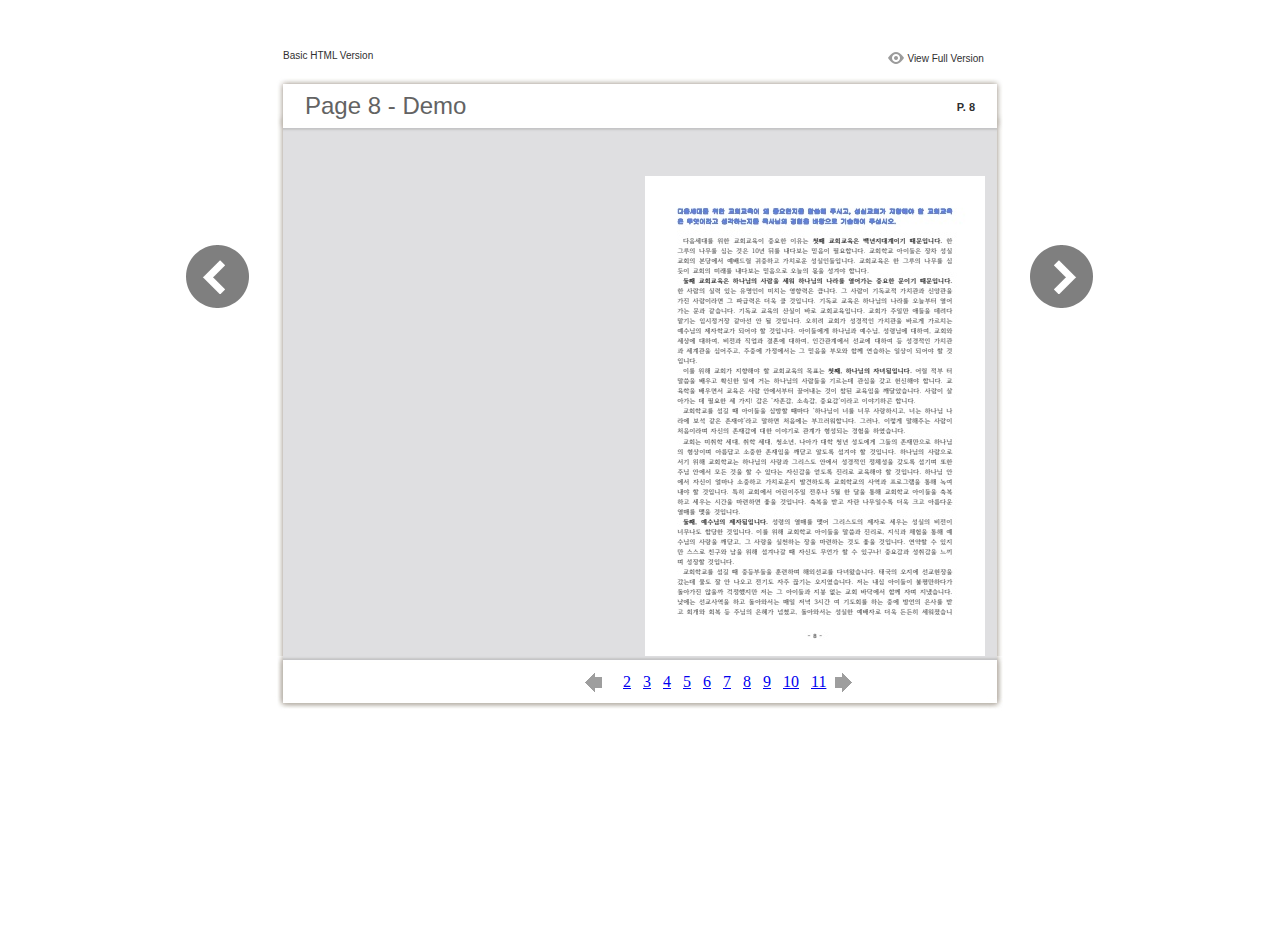
<file: invitaion/files/basic-html/page8.html>
<html xmlns="http://www.w3.org/1999/xhtml"><head>
        <meta http-equiv="Content-Type" content="text/html; charset=utf-8">
        <meta name="description" content="${meta.description}">
        <meta name="keywords" content="${meta.keywords}">
        <title>Page 8 - Demo</title>
<style type="text/css">
<!--
body {
	margin-left: 0px;
	margin-top: 0px;
	margin-right: 0px;
	margin-bottom: 0px;
}
  
#container {margin:50px auto;padding:0px;width:910px;}
#left-button{ width:90px; height:100%;float:left }
#middle{ width:730px; margin:0px; float: left;}
#right-button{ width:90px; float:left;}
html, body, div, ul, li, dl, dt, dd, h1, h2, h3, h4, h5, h6, form, input, dd,select, button, textarea, iframe, table, th, td { margin: 0; padding: 0; }
img { border: 0 none; displayblock}
span,ul,li,image{ padding:0px; margin:0px; list-style:none;}
#top-title{ width:714px; margin-bottom:10px; float:left; padding:0px 8px}
#top-title2{ width:320px;  float:right;}
#content{ width: 730px; float:left;}
#content-top{ width:730px; background-image:url(images/top_bg.jpg); height:56px; background-repeat:no-repeat; float:left;}
#content-top1{ width:70%; padding:16px 0px 0px 30px; font-family:Arial, Helvetica, sans-serif; font-size:24px; color:#636363;float:left;}
#content-top2{ width:60px; float:right; padding:25px 30px 0px 0px;font-family:Arial, Helvetica, sans-serif; font-size:11px; color:#2f2f2f; font-weight:bold; text-align:right}
#content-middle{ width:730px; background-image:url(images/middle_bg.jpg); background-repeat:repeat-y;float:left;}
#content-middle1{ width:475px; padding:25px 0px 25px 35px; font-family:Arial, Helvetica, sans-serif; font-size:12px; color:#636363; line-height:150%;float:left;direction:${css.direction}}
#content-middle2{  padding:7px; float:right; margin:25px 35px 0px 0px; border:solid 1px #c8c8c9; background-color:#FFF; text-align:center}
#content-bottom{ width:730px; background-image:url(images/bottom_bg.jpg); background-repeat:no-repeat; height:58px;float:left;}
#content-bottom2{ width:110px; height:42px; margin:0px auto; padding-top:4px;}
#input{ width:58px; height:20px; background-color:#FFF; border:solid 1px #dfdfe0; color:#636363; text-align:center; font-size:11px;}
.font1{ font-family:Arial, Helvetica, sans-serif; font-size:10px; color:#2f2f2f;}
.font1 a:link{
	text-decoration: none;
    color:#2f2f2f;

}
.font1 a:visited{
	text-decoration: none;
    color:#2f2f2f;
	
}
.font1 a:hover{
	color: #2f2f2f;
	text-decoration: underline;
}

.text-container {
padding: 20px;
color: #333;
margin-top: 24px;
line-height: 22px;
border-top-left-radius: 3px;
border-top-right-radius: 3px;
}

.use-as-video {
float: right;
padding-left: 20px;
}
.cc-float-fix:before, .cc-float-fix:after {
content: "";
line-height: 0;
height: 0;
width: 0;
display: block;
visibility: hidden;
}
.use-as-video-img {
cursor: pointer;
position: relative;
width: 320px;
height: 180px;
}
.use-as-video-title {
font-size: 15px;
font-weight: bold;
color: #000000;
padding-bottom: 5px;
}

-->
</style>
<script type="text/javascript">
<!--
function MM_preloadImages() { //v3.0
  var d=document; if(d.images){ if(!d.MM_p) d.MM_p=new Array();
    var i,j=d.MM_p.length,a=MM_preloadImages.arguments; for(i=0; i<a.length; i++)
    if (a[i].indexOf("#")!=0){ d.MM_p[j]=new Image; d.MM_p[j++].src=a[i];}}
}

function MM_swapImgRestore() { //v3.0
  var i,x,a=document.MM_sr; for(i=0;a&&i<a.length&&(x=a[i])&&x.oSrc;i++) x.src=x.oSrc;
}

function MM_findObj(n, d) { //v4.01
  var p,i,x;  if(!d) d=document; if((p=n.indexOf("?"))>0&&parent.frames.length) {
    d=parent.frames[n.substring(p+1)].document; n=n.substring(0,p);}
  if(!(x=d[n])&&d.all) x=d.all[n]; for (i=0;!x&&i<d.forms.length;i++) x=d.forms[i][n];
  for(i=0;!x&&d.layers&&i<d.layers.length;i++) x=MM_findObj(n,d.layers[i].document);
  if(!x && d.getElementById) x=d.getElementById(n); return x;
}

function MM_swapImage() { //v3.0
  var i,j=0,x,a=MM_swapImage.arguments; document.MM_sr=new Array; for(i=0;i<(a.length-2);i+=3)
   if ((x=MM_findObj(a[i]))!=null){document.MM_sr[j++]=x; if(!x.oSrc) x.oSrc=x.src; x.src=a[i+2];}
}
//-->
</script>
</head>

<body onload="MM_preloadImages('images/next2.png','images/previous2.png')">
<div id="container">
<div id="left-button">
  <p>&nbsp;</p>
  <p>&nbsp;</p>
  <p>&nbsp;</p>
  <p>&nbsp;</p>
  <p>&nbsp;</p>
  <p><a href="page7.html"><img src="images/previous_big.png" width="90" height="80" /></a></p>
</div>
<div id="middle">
  <div id="top-title"><span class="font1">Basic HTML Version</span>
    <div id="top-title2">
      <table width="100%" border="0" align="right" cellpadding="0" cellspacing="0">
        <tr>
        	<td width="66%"> </td>
          <td width="35%" style="display:none" align="right"><img src="images/content.png" width="19" height="16" /></td>
          <td width="31%" style="display:none" class="font1"><a href="${body.tocURL}">Table of Contents</a></td>
          <td width="6%"><img src="images/view.png" width="19" height="16" /></td>
          <td width="28%" class="font1"><a href="../../index.html#p=8">View Full Version</a></td>
        </tr>
      </table>
    </div>
  </div>
  <div id="content">
     <div id="content-top">
        <div id="content-top1">Page 8 - Demo</div>
        <div id="content-top2">P. 8</div>
     </div>
     <div id="content-middle">
      <div class="text-container">
          <div class="use-as-video cc-float-fix">
            <a style="text-decoration: none;" href="../../index.html#p=8"><img src="../thumb/8.jpg" /></a>
          </div>
          <p class="use-as-video-title"></p>
          <pre style="word-break:break-all;"><code><p class="use-as-video-title"></p>
                                <pre style="white-space:pre-line"><code>
                                    
                                </code></pre></code></pre>
     	</div>
    
     </div>
     <div id="content-bottom">
       <div id="content-bottom2">
         <table width="110" border="0" cellspacing="0" cellpadding="0">
           <tr>
             <td width="22%" height="44"><a href="page7.html"><img src="images/previous.png" width="26" height="19" id="Image2" onmouseover="MM_swapImage('Image2','','images/previous2.png',1)" onmouseout="MM_swapImgRestore()" /></a></td>
             <td width="43%">
             	&nbsp;&nbsp;&nbsp;<a href="page2.html">2</a>&nbsp;&nbsp;&nbsp;<a href="page3.html">3</a>&nbsp;&nbsp;&nbsp;<a href="page4.html">4</a>&nbsp;&nbsp;&nbsp;<a href="page5.html">5</a>&nbsp;&nbsp;&nbsp;<a href="page6.html">6</a>&nbsp;&nbsp;&nbsp;<a href="page7.html">7</a>&nbsp;&nbsp;&nbsp;<a href="page8.html">8</a>&nbsp;&nbsp;&nbsp;<a href="page9.html">9</a>&nbsp;&nbsp;&nbsp;<a href="page10.html">10</a>&nbsp;&nbsp;&nbsp;<a href="page11.html">11</a>
             </td>
             <td width="35%"><a href="page9.html"><img src="images/next.png" width="26" height="19" id="Image1" onmouseover="MM_swapImage('Image1','','images/next2.png',1)" onmouseout="MM_swapImgRestore()" /></a></td>
           </tr>
         </table>
       </div>
     </div>
  </div>
</div>
<div id="right-button">
  <p>&nbsp;</p>
  <p>&nbsp;</p>
  <p>&nbsp;</p>
  <p>&nbsp;</p>
  <p>&nbsp;</p>
  <p><a href="page9.html"><img src="images/next_big.png" width="90" height="80" /></a></p>
</div>


</div>
</body>
</html>
</file>
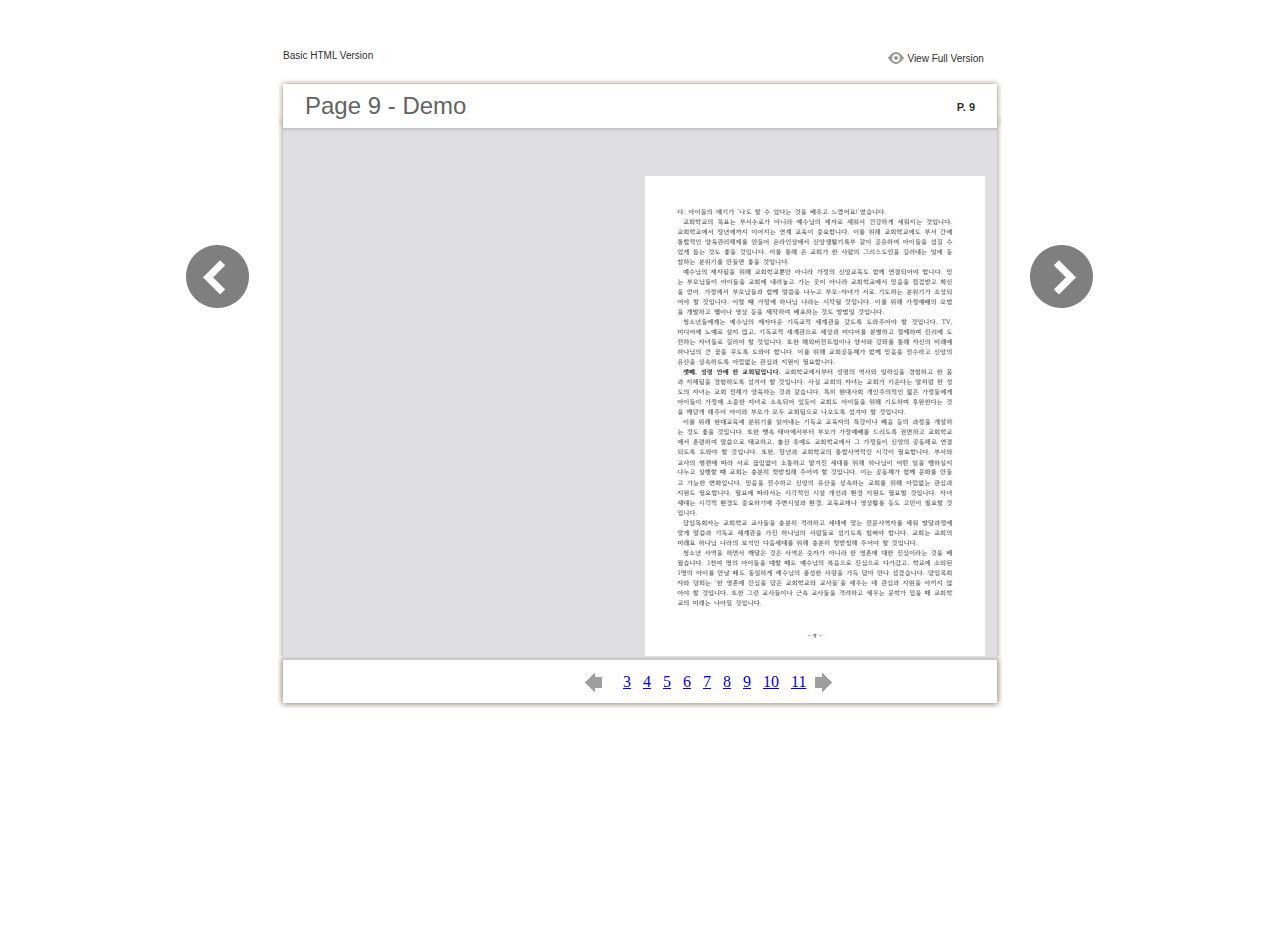
<file: invitaion/files/basic-html/page9.html>
<html xmlns="http://www.w3.org/1999/xhtml"><head>
        <meta http-equiv="Content-Type" content="text/html; charset=utf-8">
        <meta name="description" content="${meta.description}">
        <meta name="keywords" content="${meta.keywords}">
        <title>Page 9 - Demo</title>
<style type="text/css">
<!--
body {
	margin-left: 0px;
	margin-top: 0px;
	margin-right: 0px;
	margin-bottom: 0px;
}
  
#container {margin:50px auto;padding:0px;width:910px;}
#left-button{ width:90px; height:100%;float:left }
#middle{ width:730px; margin:0px; float: left;}
#right-button{ width:90px; float:left;}
html, body, div, ul, li, dl, dt, dd, h1, h2, h3, h4, h5, h6, form, input, dd,select, button, textarea, iframe, table, th, td { margin: 0; padding: 0; }
img { border: 0 none; displayblock}
span,ul,li,image{ padding:0px; margin:0px; list-style:none;}
#top-title{ width:714px; margin-bottom:10px; float:left; padding:0px 8px}
#top-title2{ width:320px;  float:right;}
#content{ width: 730px; float:left;}
#content-top{ width:730px; background-image:url(images/top_bg.jpg); height:56px; background-repeat:no-repeat; float:left;}
#content-top1{ width:70%; padding:16px 0px 0px 30px; font-family:Arial, Helvetica, sans-serif; font-size:24px; color:#636363;float:left;}
#content-top2{ width:60px; float:right; padding:25px 30px 0px 0px;font-family:Arial, Helvetica, sans-serif; font-size:11px; color:#2f2f2f; font-weight:bold; text-align:right}
#content-middle{ width:730px; background-image:url(images/middle_bg.jpg); background-repeat:repeat-y;float:left;}
#content-middle1{ width:475px; padding:25px 0px 25px 35px; font-family:Arial, Helvetica, sans-serif; font-size:12px; color:#636363; line-height:150%;float:left;direction:${css.direction}}
#content-middle2{  padding:7px; float:right; margin:25px 35px 0px 0px; border:solid 1px #c8c8c9; background-color:#FFF; text-align:center}
#content-bottom{ width:730px; background-image:url(images/bottom_bg.jpg); background-repeat:no-repeat; height:58px;float:left;}
#content-bottom2{ width:110px; height:42px; margin:0px auto; padding-top:4px;}
#input{ width:58px; height:20px; background-color:#FFF; border:solid 1px #dfdfe0; color:#636363; text-align:center; font-size:11px;}
.font1{ font-family:Arial, Helvetica, sans-serif; font-size:10px; color:#2f2f2f;}
.font1 a:link{
	text-decoration: none;
    color:#2f2f2f;

}
.font1 a:visited{
	text-decoration: none;
    color:#2f2f2f;
	
}
.font1 a:hover{
	color: #2f2f2f;
	text-decoration: underline;
}

.text-container {
padding: 20px;
color: #333;
margin-top: 24px;
line-height: 22px;
border-top-left-radius: 3px;
border-top-right-radius: 3px;
}

.use-as-video {
float: right;
padding-left: 20px;
}
.cc-float-fix:before, .cc-float-fix:after {
content: "";
line-height: 0;
height: 0;
width: 0;
display: block;
visibility: hidden;
}
.use-as-video-img {
cursor: pointer;
position: relative;
width: 320px;
height: 180px;
}
.use-as-video-title {
font-size: 15px;
font-weight: bold;
color: #000000;
padding-bottom: 5px;
}

-->
</style>
<script type="text/javascript">
<!--
function MM_preloadImages() { //v3.0
  var d=document; if(d.images){ if(!d.MM_p) d.MM_p=new Array();
    var i,j=d.MM_p.length,a=MM_preloadImages.arguments; for(i=0; i<a.length; i++)
    if (a[i].indexOf("#")!=0){ d.MM_p[j]=new Image; d.MM_p[j++].src=a[i];}}
}

function MM_swapImgRestore() { //v3.0
  var i,x,a=document.MM_sr; for(i=0;a&&i<a.length&&(x=a[i])&&x.oSrc;i++) x.src=x.oSrc;
}

function MM_findObj(n, d) { //v4.01
  var p,i,x;  if(!d) d=document; if((p=n.indexOf("?"))>0&&parent.frames.length) {
    d=parent.frames[n.substring(p+1)].document; n=n.substring(0,p);}
  if(!(x=d[n])&&d.all) x=d.all[n]; for (i=0;!x&&i<d.forms.length;i++) x=d.forms[i][n];
  for(i=0;!x&&d.layers&&i<d.layers.length;i++) x=MM_findObj(n,d.layers[i].document);
  if(!x && d.getElementById) x=d.getElementById(n); return x;
}

function MM_swapImage() { //v3.0
  var i,j=0,x,a=MM_swapImage.arguments; document.MM_sr=new Array; for(i=0;i<(a.length-2);i+=3)
   if ((x=MM_findObj(a[i]))!=null){document.MM_sr[j++]=x; if(!x.oSrc) x.oSrc=x.src; x.src=a[i+2];}
}
//-->
</script>
</head>

<body onload="MM_preloadImages('images/next2.png','images/previous2.png')">
<div id="container">
<div id="left-button">
  <p>&nbsp;</p>
  <p>&nbsp;</p>
  <p>&nbsp;</p>
  <p>&nbsp;</p>
  <p>&nbsp;</p>
  <p><a href="page8.html"><img src="images/previous_big.png" width="90" height="80" /></a></p>
</div>
<div id="middle">
  <div id="top-title"><span class="font1">Basic HTML Version</span>
    <div id="top-title2">
      <table width="100%" border="0" align="right" cellpadding="0" cellspacing="0">
        <tr>
        	<td width="66%"> </td>
          <td width="35%" style="display:none" align="right"><img src="images/content.png" width="19" height="16" /></td>
          <td width="31%" style="display:none" class="font1"><a href="${body.tocURL}">Table of Contents</a></td>
          <td width="6%"><img src="images/view.png" width="19" height="16" /></td>
          <td width="28%" class="font1"><a href="../../index.html#p=9">View Full Version</a></td>
        </tr>
      </table>
    </div>
  </div>
  <div id="content">
     <div id="content-top">
        <div id="content-top1">Page 9 - Demo</div>
        <div id="content-top2">P. 9</div>
     </div>
     <div id="content-middle">
      <div class="text-container">
          <div class="use-as-video cc-float-fix">
            <a style="text-decoration: none;" href="../../index.html#p=9"><img src="../thumb/9.jpg" /></a>
          </div>
          <p class="use-as-video-title"></p>
          <pre style="word-break:break-all;"><code><p class="use-as-video-title"></p>
                                <pre style="white-space:pre-line"><code>
                                    
                                </code></pre></code></pre>
     	</div>
    
     </div>
     <div id="content-bottom">
       <div id="content-bottom2">
         <table width="110" border="0" cellspacing="0" cellpadding="0">
           <tr>
             <td width="22%" height="44"><a href="page8.html"><img src="images/previous.png" width="26" height="19" id="Image2" onmouseover="MM_swapImage('Image2','','images/previous2.png',1)" onmouseout="MM_swapImgRestore()" /></a></td>
             <td width="43%">
             	&nbsp;&nbsp;&nbsp;<a href="page3.html">3</a>&nbsp;&nbsp;&nbsp;<a href="page4.html">4</a>&nbsp;&nbsp;&nbsp;<a href="page5.html">5</a>&nbsp;&nbsp;&nbsp;<a href="page6.html">6</a>&nbsp;&nbsp;&nbsp;<a href="page7.html">7</a>&nbsp;&nbsp;&nbsp;<a href="page8.html">8</a>&nbsp;&nbsp;&nbsp;<a href="page9.html">9</a>&nbsp;&nbsp;&nbsp;<a href="page10.html">10</a>&nbsp;&nbsp;&nbsp;<a href="page11.html">11</a>
             </td>
             <td width="35%"><a href="page10.html"><img src="images/next.png" width="26" height="19" id="Image1" onmouseover="MM_swapImage('Image1','','images/next2.png',1)" onmouseout="MM_swapImgRestore()" /></a></td>
           </tr>
         </table>
       </div>
     </div>
  </div>
</div>
<div id="right-button">
  <p>&nbsp;</p>
  <p>&nbsp;</p>
  <p>&nbsp;</p>
  <p>&nbsp;</p>
  <p>&nbsp;</p>
  <p><a href="page10.html"><img src="images/next_big.png" width="90" height="80" /></a></p>
</div>


</div>
</body>
</html>
</file>
